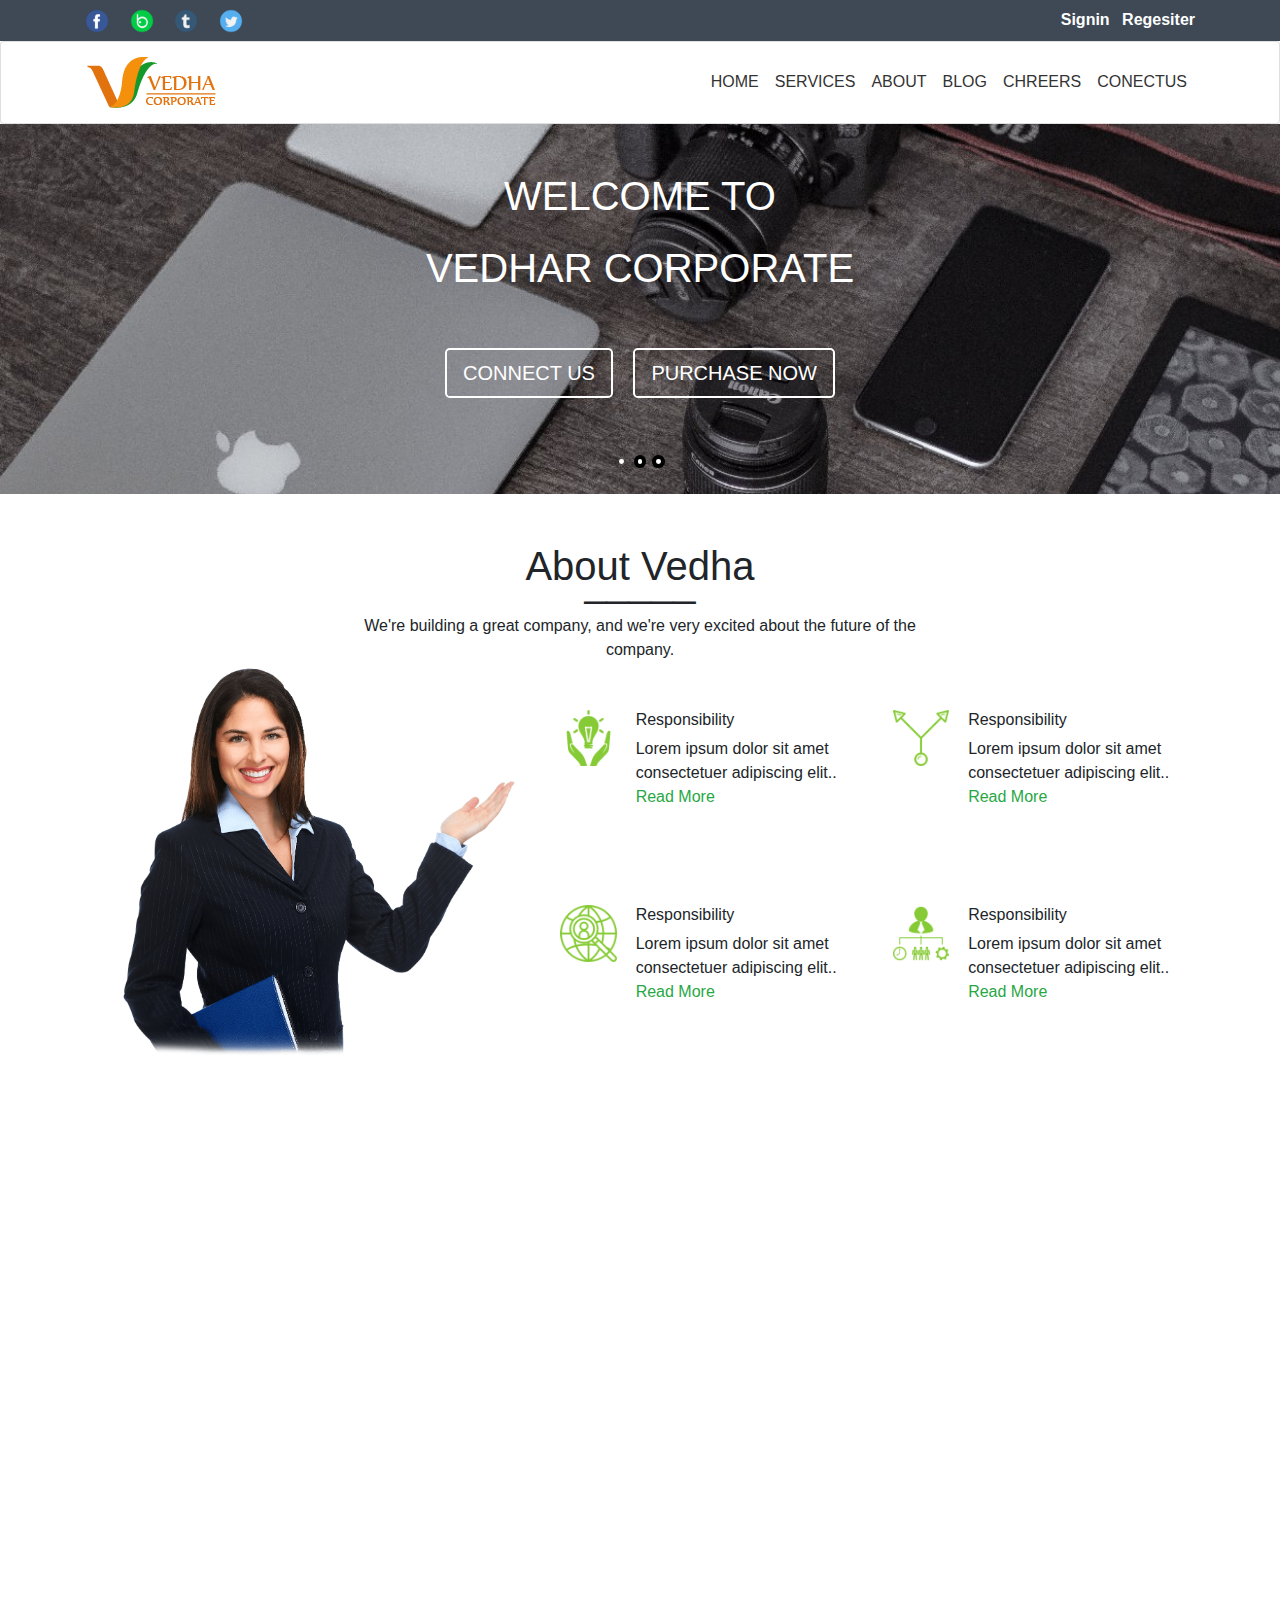
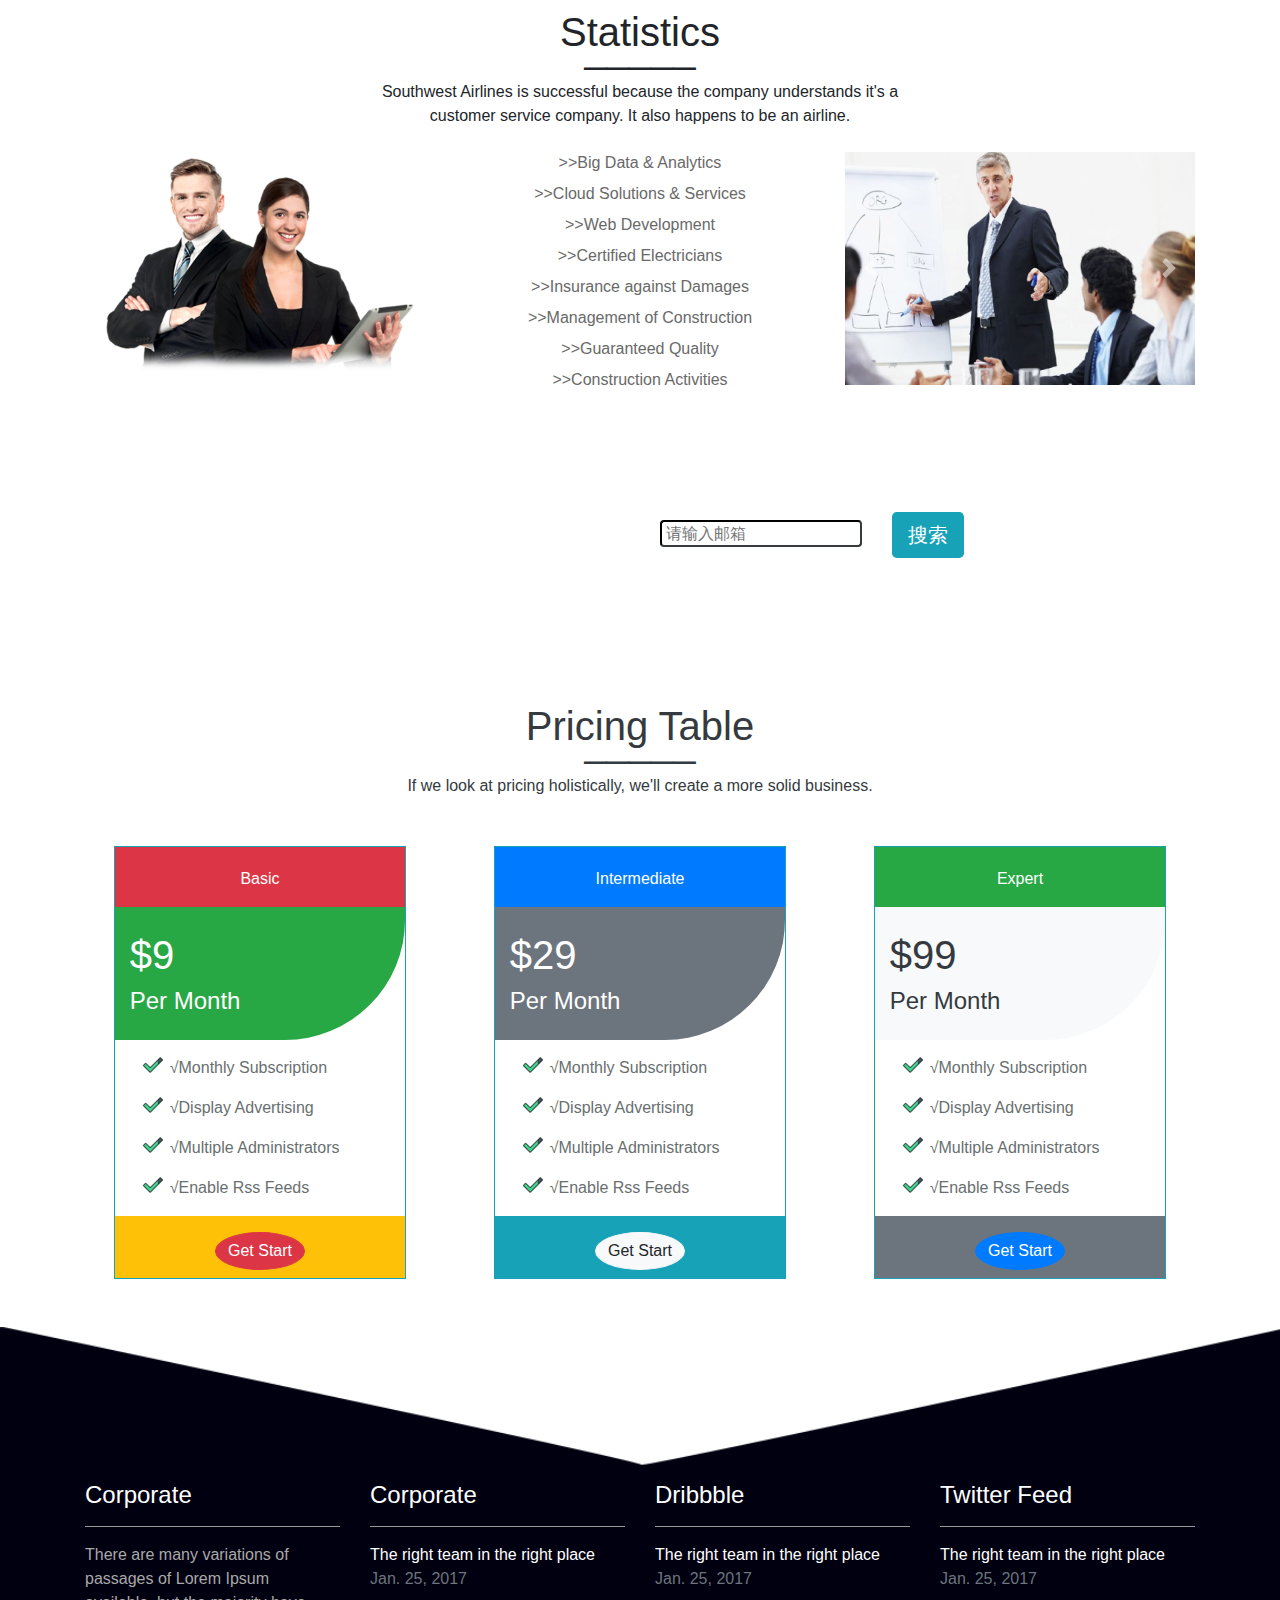
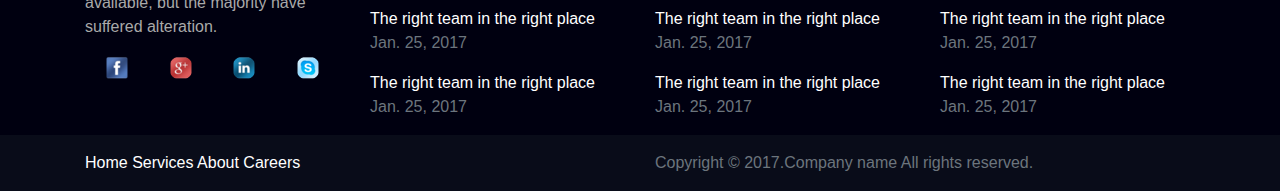
<file: public/index.html>
<!DOCTYPE html>
<html lang="en">

	<head>
		<meta charset="UTF-8">
		<title>Document</title>
		<link rel="stylesheet" type="text/css" href="css/animate.css" />
		<link rel="stylesheet" href="css/footer.css" />
		<link rel="stylesheet" type="text/css" href="css/index.css">
		<link rel="stylesheet" type="text/css" href="css/bootstrap.css" />
		<script type="text/javascript" src="js/jquery.min.js"></script>
		<script type="text/javascript" src="js/popper.min.js"></script>
		<script type="text/javascript" src="js/bootstrap.min.js"></script>
		<script type="text/javascript" src="js/dl.js">
		</script>
	</head>

	<body>
		<div class="header_nav header_nav_bg p-2">

			<div class="container">
				<div class="row">
					<div class="col-xs-7 col-md-6 ">
						<a href="#">
							<img src="images/index/facebook_128px_1223238_easyicon.net.png" alt="">
						</a>
						<a href="#">
							<img src="images/index/badoo_128px_1223239_easyicon.net.png" alt="">
						</a>
						<a href="#">
							<img src="images/index/tumblr_128px_1223251_easyicon.net.png" alt="">
						</a>
						<a href="#">
							<img src="images/index/twitter_128px_1223252_easyicon.net.png" alt="">
						</a>
					</div>
					<div class="col-xs-5 col-md-6 font-weight-bold text-right">
						<span class="mr-2">
					<a data-toggle='modal' data-target='#modal1' href="#modal1">Signin</a>
					<div id="modal1" class="modal">
				<div class="modal-dialog">
					<div class="modal-content">
						<div class="modal-body"><ul class="nav nav-tabs d-flex justify-content-center">
				<li class="nav-item"><a class="nav-link active text-info " href="#dd1" data-toggle='tab'>Signin</a></li>
				<li class="nav-item"><a class="nav-link text-info" data-toggle='tab' href="#dd2">Regist</a></li>
			</ul>
			<div class="tab-content">
				<div class="tab-pane active pt-2 text-left" id="dd1">
					<div><img src="images/login/登录.png" class=""/><span class="text-info input1">Name:</span></div>
					<input type="text" class="form-control mt-1" id="cname"/>
					<div><img src="images/login/密码.png" class=""/><span class="text-info input1">Password:</span></div>
					<input type="password" class="form-control mt-1" id="cpwd"/>
					<div><button class="btn btn-info mt-2" onclick="dl()" disabled="disabled">login</button></div>
				</div>
					<div class="tab-pane text-left" id="dd2">
						<div><img src="images/login/登录.png" class=""/><span class="text-info input1">Name:<span  id="span1" class="d-inline-block text-danger"></span></span></div>
					<input type="text" class="form-control mt-1" id="zcname" />
					<div><img src="images/login/密码.png" class=""/><span class="text-info input1">Password:</span></div>
					<input type="password" class="form-control mt-1" id="zcpwd"/>
					<div><img src="images/login/手机 (1).png" class=""/><span class="text-info input1">Phone:</span></div>
					<input type="tel" class="form-control mt-1"  id="cphone"/>
					<div><img src="images/login/邮箱 (1).png" class=""/><span class="text-info input1">Email:</span></div>
					<input type="email" class="form-control mt-1" id="email" />
					<div><button class="btn btn-info mt-2"  onclick="zc()" id="btn2">Register</button></div>
					</div>
				</div>
			</div>
			<div class="modal-footer"><button class="btn btn-warning" data-dismiss='modal'>关闭</button></div>
		</div>
		</div>
		</div>
		</span>
		<span><a href="" data-toggle='modal' data-target='#modal1' href="#modal1">Regesiter</a></span>
		</div>
		</div>
		</div>
		</div>
		<header class="card">
			<div class="container">
				<div class="navbar navbar-expand-sm navbar-dark pl-0 pr-0">
					<a href="" class="navbar-brand"><img src="images/index/3.png" class="h-100" style="animation: fadeInLeft  running  2s;"/></a>
					<button data-toggle="collapse" data-target="#content" class="navbar-toggler nav ">
			<!--按钮里的三条线-->
					<span class='navbar-toggler-icon card'></span>
				</button>
					<!--折叠的导航-->
					<div id="content" class="collapse navbar-collapse justify-content-end h-100" style="animation: fadeInRight  running  2s;">
						<ul class="navbar-nav h-100">
							<li class="nav-item h-100">
								<a href="index.html" class="nav-link">HOME</a>
							</li>
							<li class="nav-item">
								<a href="services.html" class="nav-link">SERVICES</a>
							</li>
							<li class="nav-item">
								<a href="about.html" class="nav-link">ABOUT</a>
							</li>
							<li class="nav-item">
								<a href="blog.html" class="nav-link">BLOG</a>
							</li>
							<li class="nav-item">
								<a href="careers.html" class="nav-link">CHREERS</a>
							</li>
							<li class="nav-item">
								<a href="conectus.html" class="nav-link">CONECTUS</a>
							</li>
						</ul>
					</div>
				</div>
			</div>
		</header>

		<div class="picture">
			<div class="carousel" id="demo" data-ride="carousel">
				<div class="carousel-inner">
					<div class="carousel-item active text-center pt-5 pb-5">
						<span class="text-white h1">WELCOME TO</span>
						<span class="text-white h1 mt-4 d-block">VEDHAR CORPORATE</span>
						<div>
							<button class="btn-lg btn-dark mr-3 mt-5 mb-5 picture_btn">CONNECT US</button>
							<button class="btn-lg btn-dark mt-5 mb-5 picture_btn">PURCHASE NOW</button>
						</div>
					</div>
					<div class="carousel-item text-center pt-5 pb-5">
						<span class="text-white h1">WELCOME TO</span>
						<span class="text-white h1 mt-4 d-block">VEDHAR CORPORATE</span>
						<div>
							<button class="btn-lg btn-dark mr-3 mt-5 mb-5 picture_btn">CONNECT US</button>
							<button class="btn-lg btn-dark mt-5 mb-5 picture_btn">PURCHASE NOW</button>
						</div>
					</div>
					<div class="carousel-item text-center pt-5 pb-5">
						<span class="text-white h1">WELCOME TO</span>
						<span class="text-white h1 mt-4 d-block">VEDHAR CORPORATE</span>
						<div>
							<button class="btn-lg btn-dark mr-3 mt-5 mb-5 picture_btn">CONNECT US</button>
							<button class="btn-lg btn-dark mt-5 mb-5 picture_btn">PURCHASE NOW</button>
						</div>
					</div>
					<ul class="carousel-indicators">
						<li class="active" data-slide-to='0' data-target='#demo'>
							<p></p>
						</li>
						<li data-target='#demo' data-slide-to='1'>
							<p></p>
						</li>
						<li data-target='#demo' data-slide-to='2'>
							<p></p>
						</li>
					</ul>
				</div>
				<section class="section1 pb-5 " >
					<div class="container mt-5">
						<div class="row">
							<div class="col-sm-12 text-center">
								<h1 class=" after_content">About Vedha</h1></div>
							<p class="w-50 m-auto text-center zitigray">We're building a great company, and we're very excited about the future of the company.</p>
						</div>

						<div class="row">
							<div class="col-sm-5"  style="animation: fadeInLeft  linear  2s;">
								<img src="images/index/index3.png" class="w-100"/>
							</div>
							<div class="col-sm-7">
								<div class="row">
									<div class="col-sm-6">
										<div class="float-left w-25">
											<img src="images/index/responsible-energy-use.png" class="float-left w-75 mt-5" />
										</div>
										<div class="float-left w-75 mt-5">
											<h6>Responsibility</h6>
											<p class="mb-0 zitigray ">Lorem ipsum dolor sit amet consectetuer adipiscing elit.. </p>
											<a href="">Read More</a>
										</div>
									</div>
									<div class="col-sm-6">
										<div class="float-left w-25">
											<img src="images/index/diversity.png" class="float-left w-75 mt-5" />
										</div>
										<div class="float-left w-75 mt-5">
											<h6>Responsibility</h6>
											<p class="mb-0 zitigray">Lorem ipsum dolor sit amet consectetuer adipiscing elit.. </p>
											<a href="">Read More</a>
										</div>
									</div>
								</div>
								<div class="row">
									<div class="col-sm-6 mt-sm-5">
										<div class="float-left w-25">
											<img src="images/index/global.png" class="float-left w-75 mt-5" />
										</div>
										<div class="float-left w-75 mt-5">
											<h6>Responsibility</h6>
											<p class="mb-0 zitigray">Lorem ipsum dolor sit amet consectetuer adipiscing elit.. </p>
											<a href="">Read More</a>
										</div>
									</div>
									<div class="col-sm-6 mt-sm-5">
										<div class="float-left w-25">
											<img src="images/index/leadrship.png" class="float-left w-75 mt-5" />
										</div>
										<div class="float-left w-75 mt-5">
											<h6>Responsibility</h6>
											<p class="mb-0 zitigray">Lorem ipsum dolor sit amet consectetuer adipiscing elit.. </p>
											<a href="">Read More</a>
										</div>
									</div>
								</div>
							</div>
						</div>
					</div>
					<div class="row bg_img mt-5 text-white">
						<div class="col-sm-12 text-center mt-5">
							<h1 class=" after_content">Statistics</h1>
							<p class="w-50 m-auto text-center text-white">Southwest Airlines is successful because the company understands it's a customer service company. It also happens to be an airline.</p>
						</div>

						<div class="row d-flex justify-content-around text-center w-100 mt-5 mb-5">
							<div class="col-sm-3 mt-5">
								<h1 class="my_lg">56</h1>
								<h4>Overseas Operation</h4>
							</div>
							<div class="col-sm-3 mt-5">
								<h1 class="my_lg">1600</h1>
								<h4>Investors</h4>
							</div>
							<div class="col-sm-3 mt-5">
								<h1 class="my_lg">1400</h1>
								<h4>Client Support</h4>
							</div>
							<div class="col-sm-3 mt-5">
								<h1 class="my_lg">97 %</h1>
								<h4>Success Rate</h4>
							</div>
						</div>
					</div>
					<div class="container">
						<div class="row">
							<div class="col-sm-12 text-center mt-5">
								<h1 class=" after_content">Statistics</h1>
								<p class="w-50 m-auto text-center ">Southwest Airlines is successful because the company understands it's a customer service company. It also happens to be an airline.</p>
							</div>
						</div>
						<div class="row">
							<div class="col-sm-4 mt-3">
								<img src="images/index/home2_slider_layer3.png" class="w-100" />
							</div>
							<div class="col-sm-4 mt-3 text-center">
								<ul class="list-unstyled">
									<li>
										<a href="" class="zitigray">>>Big Data & Analytics</a>
									</li>
									<li>
										<a href="" class="zitigray">>>Cloud Solutions & Services</a>
									</li>
									<li>
										<a href="" class="zitigray">>>Web Development</a>
									</li>
									<li>
										<a href="" class="zitigray">>>Certified Electricians</a>
									</li>
									<li>
										<a href="" class="zitigray">>>Insurance against Damages</a>
									</li>
									<li>
										<a href="" class="zitigray">>>Management of Construction</a>
									</li>
									<li>
										<a href="" class="zitigray">>>Guaranteed Quality</a>
									</li>
									<li>
										<a href="" class="zitigray">>>Construction Activities</a>
									</li>
								</ul>
							</div>
							<div class="col-sm-4">
								<div id="demo1" class="carousel mt-4" data-ride="carousel">
									<!--1.轮播图片-->
									<div class="carousel-inner">
										<!--溢出隐藏-->
										<div class="carousel-item  active">
											<!--每张图片都放在item；display：none-->
											<img src="images/index/gallery2.jpg" class="w-100" />
										</div>
										<div class="carousel-item">
											<!--每张图片都放在item；display：none-->
											<img src="images/index/newsroom3.jpg" class="w-100" />
										</div>
										<div class="carousel-item">
											<!--每张图片都放在item；display：none-->
											<img src="images/index/portfolio5.jpg" class="w-100" />
										</div>
									</div>
									<a data-slide='prev' href="#demo1" class="carousel-control-prev "><span class="carousel-control-prev-icon"></span></a>
									<a data-slide='next' href="#demo1" class="carousel-control-next"><span class="carousel-control-next-icon"></span></a>
								</div>
							</div>
						</div>
				</section>
				<div class="search">
					<div class="container p-5">
						<div class="row">
							<div class="col-sm-4">
								<h4 class="text-white mr-2 mt-3">Subscribe To Our Newsletter</h4></div>
							<div class="col-sm-8 d-flex justify-content-center">
								<div class="row">
									<div class="col-8 d-inline-block"><input type="email" placeholder="请输入邮箱" class="w-100 mt-3 h-50 bgnone border-dark pl-1 rounded" /></div>
									<div class="col-4">
										<a href="" class="btn-lg btn-info d-inline-block mt-2">搜索</a>
									</div>
								</div>
							</div>
						</div>
					</div>
				</div>
				<div class="container">
					<div class="row mt-5 text-white">
						<div class="col-sm-12 text-center mt-5">
							<h1 class=" after_content text-dark">Pricing Table</h1>
							<p class="w-50 m-auto text-center text-dark">If we look at pricing holistically, we'll create a more solid business.
							</p>
						</div>
					</div>
					<div class="row mt-5">
						<div class="col-md-4 col-sm-12 d-flex justify-content-center">
							<div class="box w-75 ">
								<div class="row border border-info">
									<div class="col-sm-12 bg-danger pt-3">
										<p class="text-white text-center mt-1">Basic</p>
									</div>
									<div class="col-sm-12 bg-success">
										<h1 class="text-white  mt-4">$9</h1>
										<h4 class="text-white  mb-4">Per Month</h4>
									</div>
									<div class="col-sm-12">
										<ul class="color2">
											<li class="mt-3"> √Monthly Subscription</li>
											<li class="mt-3"> √Display Advertising</li>
											<li class="mt-3"> √Multiple Administrators</li>
											<li class="mt-3"> √Enable Rss Feeds</li>
										</ul>
									</div>
									<div class="col-sm-12 bg-warning text-center">
										<button class="btn btn-danger rounded-circle mt-3 mb-2">
								Get Start
							</button>
									</div>
								</div>
							</div>
						</div>
						<div class="col-md-4 col-sm-12 d-flex justify-content-center">
							<div class="box w-75">
								<div class="row border border-info">
									<div class="col-sm-12 bg-primary pt-3">
										<p class="text-white text-center mt-1">Intermediate</p>
									</div>
									<div class="col-sm-12 bg-secondary">
										<h1 class="text-white mt-4">$29</h1>
										<h4 class="text-white mb-4">Per Month</h4>
									</div>
									<div class="col-sm-12">
										<ul class="color2">
											<li class="mt-3"> √Monthly Subscription</li>
											<li class="mt-3"> √Display Advertising</li>
											<li class="mt-3"> √Multiple Administrators</li>
											<li class="mt-3"> √Enable Rss Feeds</li>
										</ul>
									</div>
									<div class="col-sm-12 bg-info text-center">
										<button class="btn btn-light rounded-circle mt-3 mb-2">
								Get Start
							</button>
									</div>
								</div>
							</div>
						</div>
						<div class="col-md-4 col-sm-12 d-flex justify-content-center">
							<div class="box w-75">
								<div class="row border border-info">
									<div class="col-sm-12 bg-success pt-3">
										<p class="text-white text-center mt-1">Expert</p>
									</div>
									<div class="col-sm-12 bg-light">
										<h1 class="text-dark mt-4">$99</h1>
										<h4 class="text-dark mb-4">Per Month</h4>
									</div>
									<div class="col-sm-12">
										<ul class="color2">
											<li class="mt-3"> √Monthly Subscription</li>
											<li class="mt-3"> √Display Advertising</li>
											<li class="mt-3"> √Multiple Administrators</li>
											<li class="mt-3"> √Enable Rss Feeds</li>
										</ul>
									</div>
									<div class="col-sm-12 bg-secondary text-center">
										<button class="btn btn-primary rounded-circle mt-3 mb-2">
								Get Start
							</button>
									</div>
								</div>
							</div>
						</div>
					</div>
				</div>

				<div class="footer_picture mt-5">
			<img src="images/footer/shape.png" class="w-100"/>
		</div>
		<footer class="my_bg">
			<div class="container">
				<div class="row">
					<div class="col-md-3 col-sm-6">
					<h4 class="text-white">Corporate</h4>
					<hr size="1" color="darkgray"/>
					<p class="my_color">There are many variations of passages of Lorem Ipsum available, but the majority have suffered alteration.</p>
					<div class="d-flex justify-content-around"><a href=""><img src="images/footer/facebook_24px_1139647_easyicon.net.png" alt="" /></a>
					<a href=""><img src="images/footer/gplus_24px_1139624_easyicon.net.png" alt=""  class="rounded-circle"/></a>
					<a href=""><img src="images/footer/linkedin_24px_1139630_easyicon.net.png" alt=""  class="rounded-circle"/></a>
					<a href=""><img src="images/footer/skype_24px_1139634_easyicon.net.png" alt=""  class="rounded-circle"/></a></div>
				</div>
				<div class="col-md-3 col-sm-6">
					<h4 class="text-white">Corporate</h4>
					<hr size="1" color="darkgray"/>
					<div class="row">
						<div class="col-sm-12">
							<a href="" class="my_color">The right team in the right place</a>
							<p class="text-muted">Jan. 25, 2017</p>
						</div>
						<div class="col-sm-12">
							<a href="" class="my_color">The right team in the right place</a>
							<p class="text-muted">Jan. 25, 2017</p>
						</div>
						<div class="col-sm-12">
							<a href="" class="my_color">The right team in the right place</a>
							<p class="text-muted">Jan. 25, 2017</p>
						</div>
					</div>
				</div>
				<div class="col-md-3 col-sm-6">
					<h4 class="text-white">Dribbble</h4>
					<hr size="1" color="darkgray"/>
					<div class="row">
						<div class="col-sm-12">
							<a href="" class="my_color">The right team in the right place</a>
							<p class="text-muted">Jan. 25, 2017</p>
						</div>
						<div class="col-sm-12">
							<a href="" class="my_color">The right team in the right place</a>
							<p class="text-muted">Jan. 25, 2017</p>
						</div>
						<div class="col-sm-12">
							<a href="" class="my_color">The right team in the right place</a>
							<p class="text-muted">Jan. 25, 2017</p>
						</div>
					</div>
				</div>
				<div class="col-md-3 col-sm-6">
					<h4 class="text-white">Twitter Feed</h4>
					<hr size="1" color="darkgray"/>
					<div class="row">
						<div class="col-sm-12">
							<a href="" class="my_color">The right team in the right place</a>
							<p class="text-muted">Jan. 25, 2017</p>
						</div>
						<div class="col-sm-12">
							<a href="" class="my_color">The right team in the right place</a>
							<p class="text-muted">Jan. 25, 2017</p>
						</div>
						<div class="col-sm-12">
							<a href="" class="my_color">The right team in the right place</a>
							<p class="text-muted">Jan. 25, 2017</p>
						</div>
					</div>
				</div>
				</div>
			</div>
			<div class="my_bg1">
				<div class="container">
					<div class="row">
					<div class="col-sm-6 mt-3 mb-3">
						<a href="" class="my_color">Home</a>
						<a href="" class="my_color">Services</a>
						<a href="" class="my_color">About</a>
						<a href="" class="my_color">Careers</a>
					</div>
					<div class="col-sm-6 mt-3 mb-3">
						<p class="text-muted mb-0">Copyright © 2017.Company name All rights reserved.</p>
					</div>
				</div>
				</div>
			</div>
		</footer>
	</body>

</html>
</file>
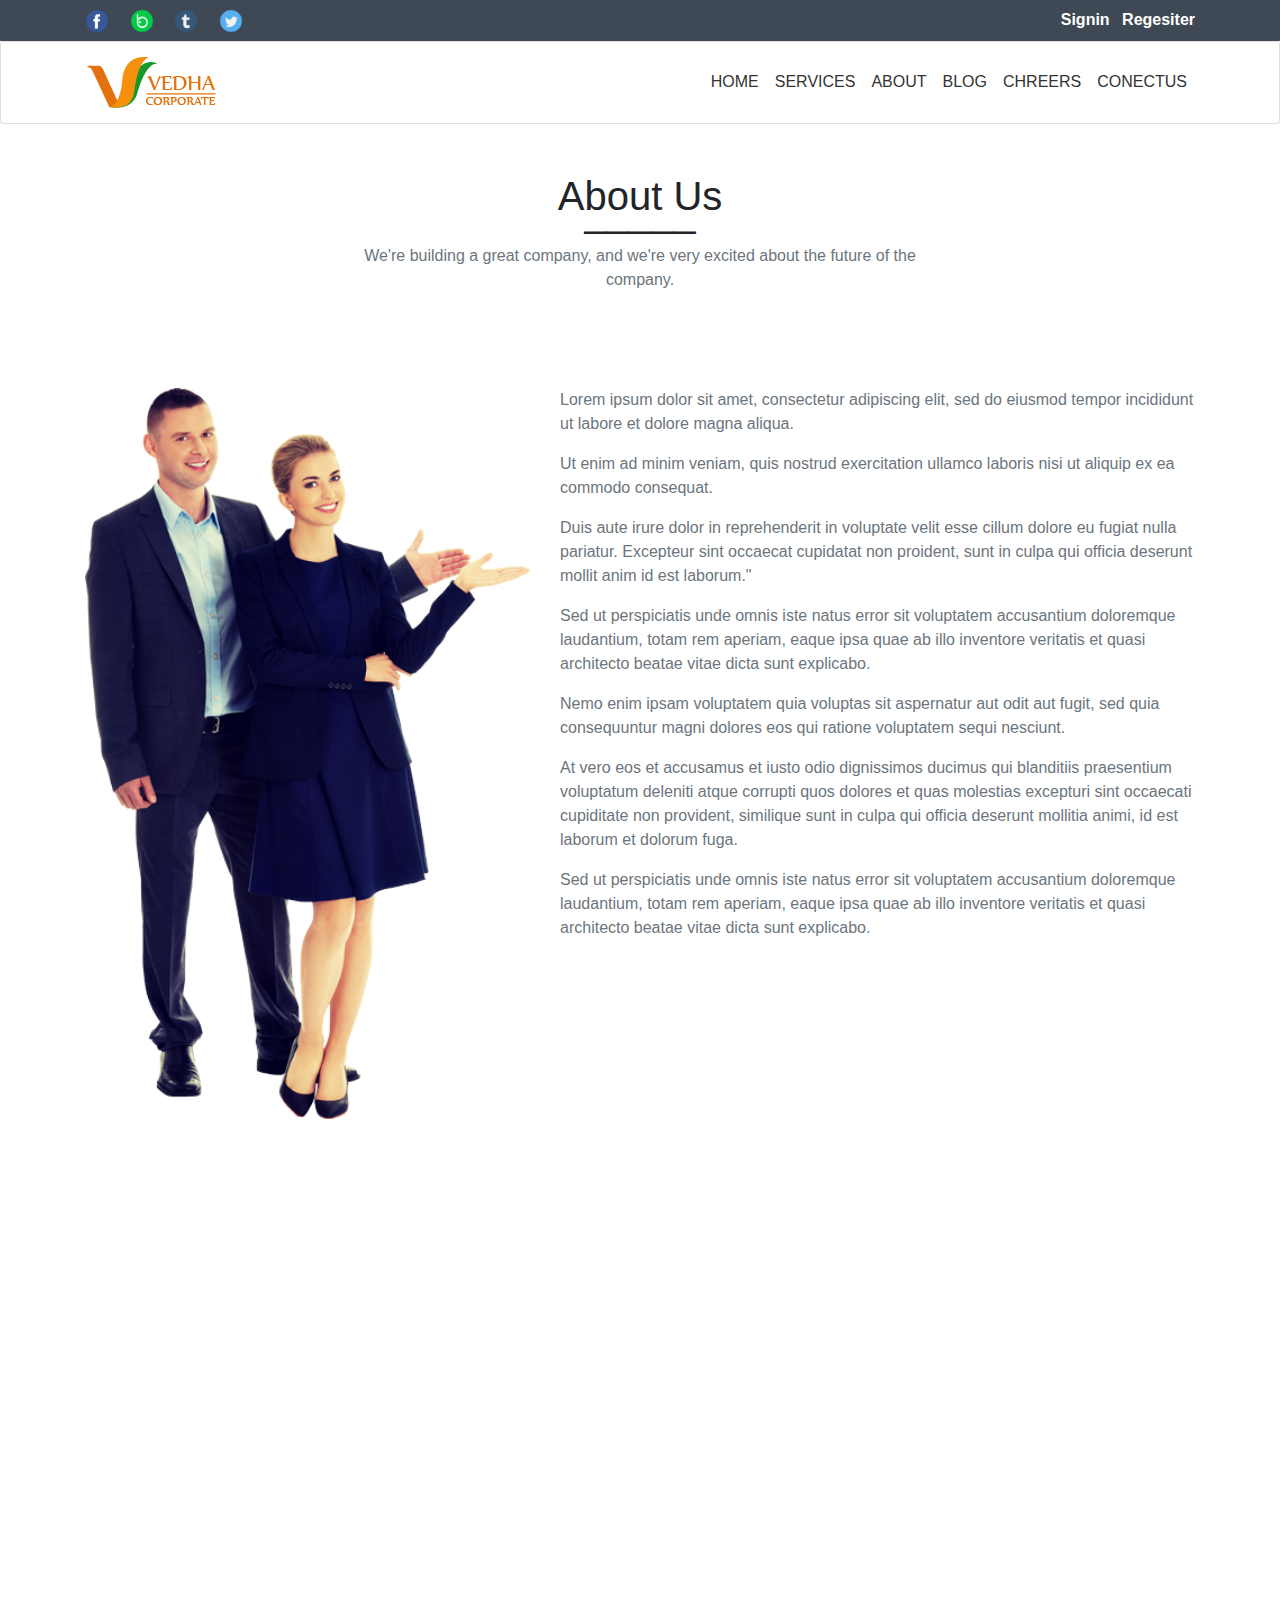
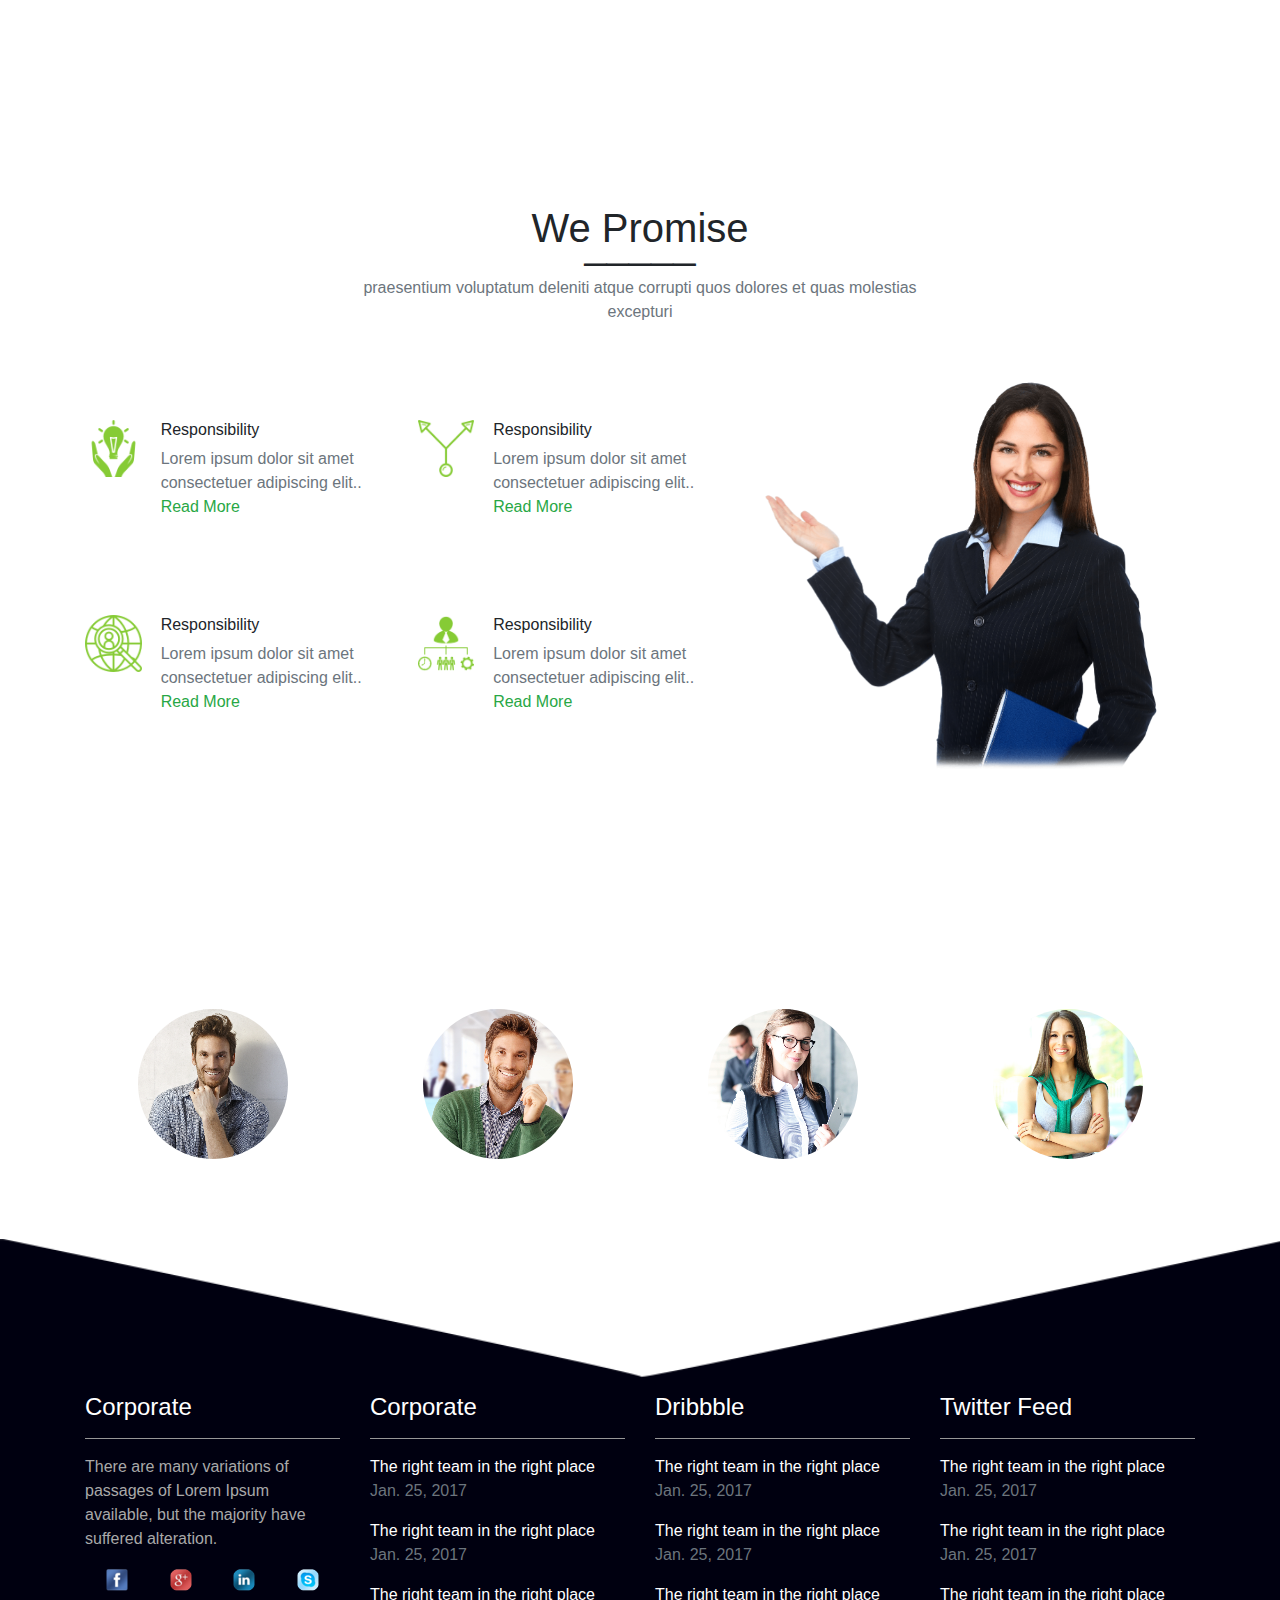
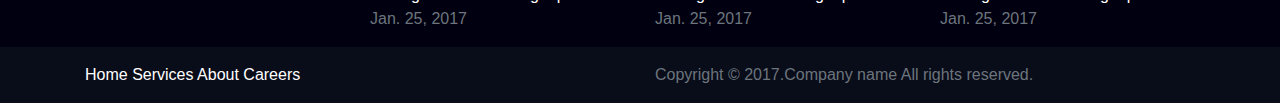
<file: public/about.html>
<!DOCTYPE html>
<html>
	<head>
		<meta charset="UTF-8">
		<title></title>
		<link rel="stylesheet" type="text/css" href="css/animate.css"/>
		<link rel="stylesheet" type="text/css" href="css/footer.css"/>
		<link rel="stylesheet" type="text/css" href="css/about.css">
		<link rel="stylesheet" type="text/css" href="css/bootstrap.css" />
		<script type="text/javascript" src="js/jquery.min.js"></script>
		<script type="text/javascript" src="js/popper.min.js"></script>
		<script type="text/javascript" src="js/bootstrap.min.js"></script>
	</head>
	<body>
		<div class="header_nav header_nav_bg p-2">

			<div class="container">
				<div class="row">
					<div class="col-xs-7 col-md-6 ">
						<a href="#">
							<img src="images/index/facebook_128px_1223238_easyicon.net.png" alt="">
						</a>
						<a href="#">
							<img src="images/index/badoo_128px_1223239_easyicon.net.png" alt="">
						</a>
						<a href="#">
							<img src="images/index/tumblr_128px_1223251_easyicon.net.png" alt="">
						</a>
						<a href="#">
							<img src="images/index/twitter_128px_1223252_easyicon.net.png" alt="">
						</a>
					</div>
					<div class="col-xs-5 col-md-6 font-weight-bold text-right">
						<span class="mr-2">
					<a data-toggle='modal' data-target='#modal1' href="#modal1">Signin</a>
					<div id="modal1" class="modal">
				<div class="modal-dialog">
					<div class="modal-content">
						<div class="modal-body"><ul class="nav nav-tabs d-flex justify-content-center">
				<li class="nav-item"><a class="nav-link active text-info " href="#dd1" data-toggle='tab'>Signin</a></li>
				<li class="nav-item"><a class="nav-link text-info" data-toggle='tab' href="#dd2">Regist</a></li>
			</ul>
			<div class="tab-content">
				<div class="tab-pane active pt-2 text-left" id="dd1">
					<div><img src="images/login/登录.png" class=""/><span class="text-info input1">Name:</span></div>
					<input type="text" class="form-control mt-1"/>
					<div><img src="images/login/密码.png" class=""/><span class="text-info input1">Password:</span></div>
					<input type="password" class="form-control mt-1"/>
					<div><button class="btn btn-info mt-2">login</button></div>
				</div>
					<div class="tab-pane text-left" id="dd2">
						<div><img src="images/login/登录.png" class=""/><span class="text-info input1">Name:</span></div>
					<input type="text" class="form-control mt-1"/>
					<div><img src="images/login/密码.png" class=""/><span class="text-info input1">Password:</span></div>
					<input type="password" class="form-control mt-1"/>
					<div><img src="images/login/手机 (1).png" class=""/><span class="text-info input1">Phone:</span></div>
					<input type="tel" class="form-control mt-1"/>
					<div><img src="images/login/邮箱 (1).png" class=""/><span class="text-info input1">Email:</span></div>
					<input type="email" class="form-control mt-1"/>
					<div><button class="btn btn-info mt-2" >Register</button></div>
					</div>
				</div>
			</div>
			<div class="modal-footer"><button class="btn btn-warning" data-dismiss='modal'>关闭</button></div>
		</div>
		</div>
		</div>
		</span>
		<span><a href="" data-toggle='modal' data-target='#modal1' href="#modal1">Regesiter</a></span>
					</div>
				</div>
			</div>
		</div>
		<header class="card">
			<div class="container">
				<div class="navbar navbar-expand-sm navbar-dark pl-0 pr-0">
					<a href="" class="navbar-brand"><img src="images/index/3.png" class="h-100" /></a>
					<button data-toggle="collapse" data-target="#content" class="navbar-toggler nav ">
			<!--按钮里的三条线-->
					<span class='navbar-toggler-icon card'></span>
				</button>
					<!--折叠的导航-->
					<div id="content" class="collapse navbar-collapse justify-content-end h-100"><ul class="navbar-nav h-100">
							<li class="nav-item h-100">
								<a href="index.html" class="nav-link">HOME</a>
							</li>
							<li class="nav-item">
								<a href="services.html" class="nav-link">SERVICES</a>
							</li>
							<li class="nav-item">
								<a href="about.html" class="nav-link">ABOUT</a>
							</li>
							<li class="nav-item">
								<a href="blog.html" class="nav-link">BLOG</a>
							</li>
							<li class="nav-item">
								<a href="chreers.html" class="nav-link">CHREERS</a>
							</li>
							<li class="nav-item">
								<a href="conectus.html" class="nav-link">CONECTUS</a>
							</li>
						</ul>
					</div>
				</div>
			</div>
		</header>
		<section>
			<div class="container mt-5">
				<div class="row">
							<div class="col-sm-12 text-center">
								<h1 class=" after_content">About Us</h1></div>
							<p class="w-50 m-auto text-center text-muted">We're building a great company, and we're very excited about the future of the company.</p>
				</div>
				<div class="row mt-5">
					<div class="col-sm-5 pb-5">
						<img src="images/about/about_img.png" class="w-100 mt-sm-5"/>
					</div>
					<div class="col-sm-7 text-muted pt-5 pb-5">
						<p>Lorem ipsum dolor sit amet, consectetur adipiscing elit, sed do eiusmod tempor incididunt ut labore et dolore magna aliqua.</p>
						<p>Ut enim ad minim veniam, quis nostrud exercitation ullamco laboris nisi ut aliquip ex ea commodo consequat.
</p>
						<p>Duis aute irure dolor in reprehenderit in voluptate velit esse cillum dolore eu fugiat nulla pariatur. Excepteur sint occaecat cupidatat non proident, sunt in culpa qui officia deserunt mollit anim id est laborum."

</p>
						<p class="d-sm-none d-md-block d-md-block"> Sed ut perspiciatis unde omnis iste natus error sit voluptatem accusantium doloremque laudantium, totam rem aperiam, eaque ipsa quae ab illo inventore veritatis et quasi architecto beatae vitae dicta sunt explicabo.

</p>
						<p class="d-sm-none d-md-block d-md-block">Nemo enim ipsam voluptatem quia voluptas sit aspernatur aut odit aut fugit, sed quia consequuntur magni dolores eos qui ratione voluptatem sequi nesciunt.

</p>
						<p class="d-sm-none d-md-block d-md-block">At vero eos et accusamus et iusto odio dignissimos ducimus qui blanditiis praesentium voluptatum deleniti atque corrupti quos dolores et quas molestias excepturi sint occaecati cupiditate non provident, similique sunt in culpa qui officia deserunt mollitia animi, id est laborum et dolorum fuga.

</p>
						<p class="d-sm-none d-md-block d-md-block">Sed ut perspiciatis unde omnis iste natus error sit voluptatem accusantium doloremque laudantium, totam rem aperiam, eaque ipsa quae ab illo inventore veritatis et quasi architecto beatae vitae dicta sunt explicabo.</p>
					</div>
				</div>
			</div>
		</section>
		<div class="picture text-white">
			<div class="container">
			<table></table>
			<div class="row mt-5">
							<div class="col-sm-12 text-center">
								<h1 class=" after_content">We Can Do</h1></div>
							<p class="w-50 m-auto text-center">We're building a great company, and we're very excited about the future of the company.</p>
			</div>
			<div class="row mt-5 pb-5">
				<div class="col-sm-12 col-md-4 text-center">
					<div class="circle m-auto">
						<h1>0%</h1>
					</div>
					<h4 class="text-center mt-5">Mobile Development</h4>
				</div>
				<div class="col-sm-12 col-md-4 text-center ">
					<div class="circle m-auto">
					<h1>0%</h1>
					</div>
					<h4 class="text-center mt-5">Web Development</h4>
				</div>
				<div class="col-sm-12 col-md-4 text-center ">
					<div class="circle m-auto">
					<h1>0%</h1>
					</div>
					<h4 class="text-center mt-5">Consulting</h4>
				</div>
			</div>
			</div>
		</div>
		<div class="container section1">
			<div class="row mt-5 mb-5">
				<div class="col-sm-12 text-center">
								<h1 class=" after_content">We Promise</h1></div>
							<p class="w-50 m-auto text-center text-muted">praesentium voluptatum deleniti atque corrupti quos dolores et quas molestias excepturi</p>
			</div>
			<div class="row">
				<div class="col-sm-7">
					<div class="row">
						<div class="col-sm-12 col-md-6">
							<div class="float-left w-25">
											<img src="images/index/responsible-energy-use.png" class="float-left w-75 mt-5" />
										</div>
										<div class="float-left w-75 mt-5">
											<h6>Responsibility</h6>
											<p class="mb-0 text-muted ">Lorem ipsum dolor sit amet consectetuer adipiscing elit.. </p>
											<a href="">Read More</a>
										</div>
						</div>
						<div class="col-sm-12 col-md-6">
										<div class="float-left w-25">
											<img src="images/index/diversity.png" class="float-left w-75 mt-5" />
										</div>
										<div class="float-left w-75 mt-5">
											<h6>Responsibility</h6>
											<p class="mb-0 text-muted">Lorem ipsum dolor sit amet consectetuer adipiscing elit.. </p>
											<a href="">Read More</a>
										</div>
									</div>
						
					</div>
					<div class="row">
									<div class="col-sm-12 col-md-6 mt-sm-5">
										<div class="float-left w-25">
											<img src="images/index/global.png" class="float-left w-75 mt-5" />
										</div>
										<div class="float-left w-75 mt-5">
											<h6>Responsibility</h6>
											<p class="mb-0 text-muted">Lorem ipsum dolor sit amet consectetuer adipiscing elit.. </p>
											<a href="">Read More</a>
										</div>
									</div>
									<div class="col-sm-12 col-md-6 mt-sm-5">
										<div class="float-left w-25">
											<img src="images/index/leadrship.png" class="float-left w-75 mt-5" />
										</div>
										<div class="float-left w-75 mt-5">
											<h6>Responsibility</h6>
											<p class="mb-0 text-muted">Lorem ipsum dolor sit amet consectetuer adipiscing elit.. </p>
											<a href="">Read More</a>
										</div>
									</div>
								</div>
				</div>
				<div class="col-sm-5 d-sm-none d-md-block d-md-block">
					<img src="images/index/index3.png" class="w-100 my_img mt-md-5 mt-lg-1"/>
				</div>
			</div>
			</div>
		</div>
		<section class="section2 text-white">
			<div class="container">
				<table></table>
			<div class="row mt-5">
				<div class="col-sm-12 text-center">
								<h1 class=" after_content">Meet Our Team</h1></div>
							<p class="w-50 m-auto text-center pb-5">We're building a great company, and we're very excited about the future of the company.</p>
			</div>
			<div class="row text-center">
				<div class="col-sm-3">
					<img src="images/about/meet2.png" alt="" class="rounded-circle"/>
					<h4 class="font-weight-normal mt-3">Jessica Mantra</h4>
					<h6 class="font-weight-normal">Developer</h6>
				</div>
				<div class="col-sm-3">
					<img src="images/about/meet3.png" alt="" class="rounded-circle"/>
					<h4 class="font-weight-normal mt-3">James Stone</h4>
					<h6 class="font-weight-normal">Designer</h6>
				</div>
				<div class="col-sm-3">
					<img src="images/about/meet4.png" alt="" class="rounded-circle"/>
					<h4 class="font-weight-normal mt-3">Lamere Salley</h4>
					<h6 class="font-weight-normal">Team Lead</h6>
				</div>
				<div class="col-sm-3">
					<img src="images/about/meet5.png" alt="" class="rounded-circle"/>
					<h4 class="font-weight-normal mt-3">Jhon Does</h4>
					<h6 class="font-weight-normal">Manager</h6>
				</div>
			</div>
			</div>
			<div class="footer_picture">
			<img src="images/footer/shape.png" class="w-100"/>
		</div>
		<footer class="my_bg">
			<div class="container">
				<div class="row">
					<div class="col-md-3 col-sm-6">
					<h4 class="text-white">Corporate</h4>
					<hr size="1" color="darkgray"/>
					<p class="my_color">There are many variations of passages of Lorem Ipsum available, but the majority have suffered alteration.</p>
					<div class="d-flex justify-content-around"><a href=""><img src="images/footer/facebook_24px_1139647_easyicon.net.png" alt="" /></a>
					<a href=""><img src="images/footer/gplus_24px_1139624_easyicon.net.png" alt=""  class="rounded-circle"/></a>
					<a href=""><img src="images/footer/linkedin_24px_1139630_easyicon.net.png" alt=""  class="rounded-circle"/></a>
					<a href=""><img src="images/footer/skype_24px_1139634_easyicon.net.png" alt=""  class="rounded-circle"/></a></div>
				</div>
				<div class="col-md-3 col-sm-6">
					<h4 class="text-white">Corporate</h4>
					<hr size="1" color="darkgray"/>
					<div class="row">
						<div class="col-sm-12">
							<a href="" class="my_color">The right team in the right place</a>
							<p class="text-muted">Jan. 25, 2017</p>
						</div>
						<div class="col-sm-12">
							<a href="" class="my_color">The right team in the right place</a>
							<p class="text-muted">Jan. 25, 2017</p>
						</div>
						<div class="col-sm-12">
							<a href="" class="my_color">The right team in the right place</a>
							<p class="text-muted">Jan. 25, 2017</p>
						</div>
					</div>
				</div>
				<div class="col-md-3 col-sm-6">
					<h4 class="text-white">Dribbble</h4>
					<hr size="1" color="darkgray"/>
					<div class="row">
						<div class="col-sm-12">
							<a href="" class="my_color">The right team in the right place</a>
							<p class="text-muted">Jan. 25, 2017</p>
						</div>
						<div class="col-sm-12">
							<a href="" class="my_color">The right team in the right place</a>
							<p class="text-muted">Jan. 25, 2017</p>
						</div>
						<div class="col-sm-12">
							<a href="" class="my_color">The right team in the right place</a>
							<p class="text-muted">Jan. 25, 2017</p>
						</div>
					</div>
				</div>
				<div class="col-md-3 col-sm-6">
					<h4 class="text-white">Twitter Feed</h4>
					<hr size="1" color="darkgray"/>
					<div class="row">
						<div class="col-sm-12">
							<a href="" class="my_color">The right team in the right place</a>
							<p class="text-muted">Jan. 25, 2017</p>
						</div>
						<div class="col-sm-12">
							<a href="" class="my_color">The right team in the right place</a>
							<p class="text-muted">Jan. 25, 2017</p>
						</div>
						<div class="col-sm-12">
							<a href="" class="my_color">The right team in the right place</a>
							<p class="text-muted">Jan. 25, 2017</p>
						</div>
					</div>
				</div>
				</div>
			</div>
			<div class="my_bg1">
				<div class="container">
					<div class="row">
					<div class="col-sm-6 mt-3 mb-3">
						<a href="" class="my_color">Home</a>
						<a href="" class="my_color">Services</a>
						<a href="" class="my_color">About</a>
						<a href="" class="my_color">Careers</a>
					</div>
					<div class="col-sm-6 mt-3 mb-3">
						<p class="text-muted mb-0">Copyright © 2017.Company name All rights reserved.</p>
					</div>
				</div>
				</div>
			</div>
		</footer>
		</section>
	</body>
</html>
</file>
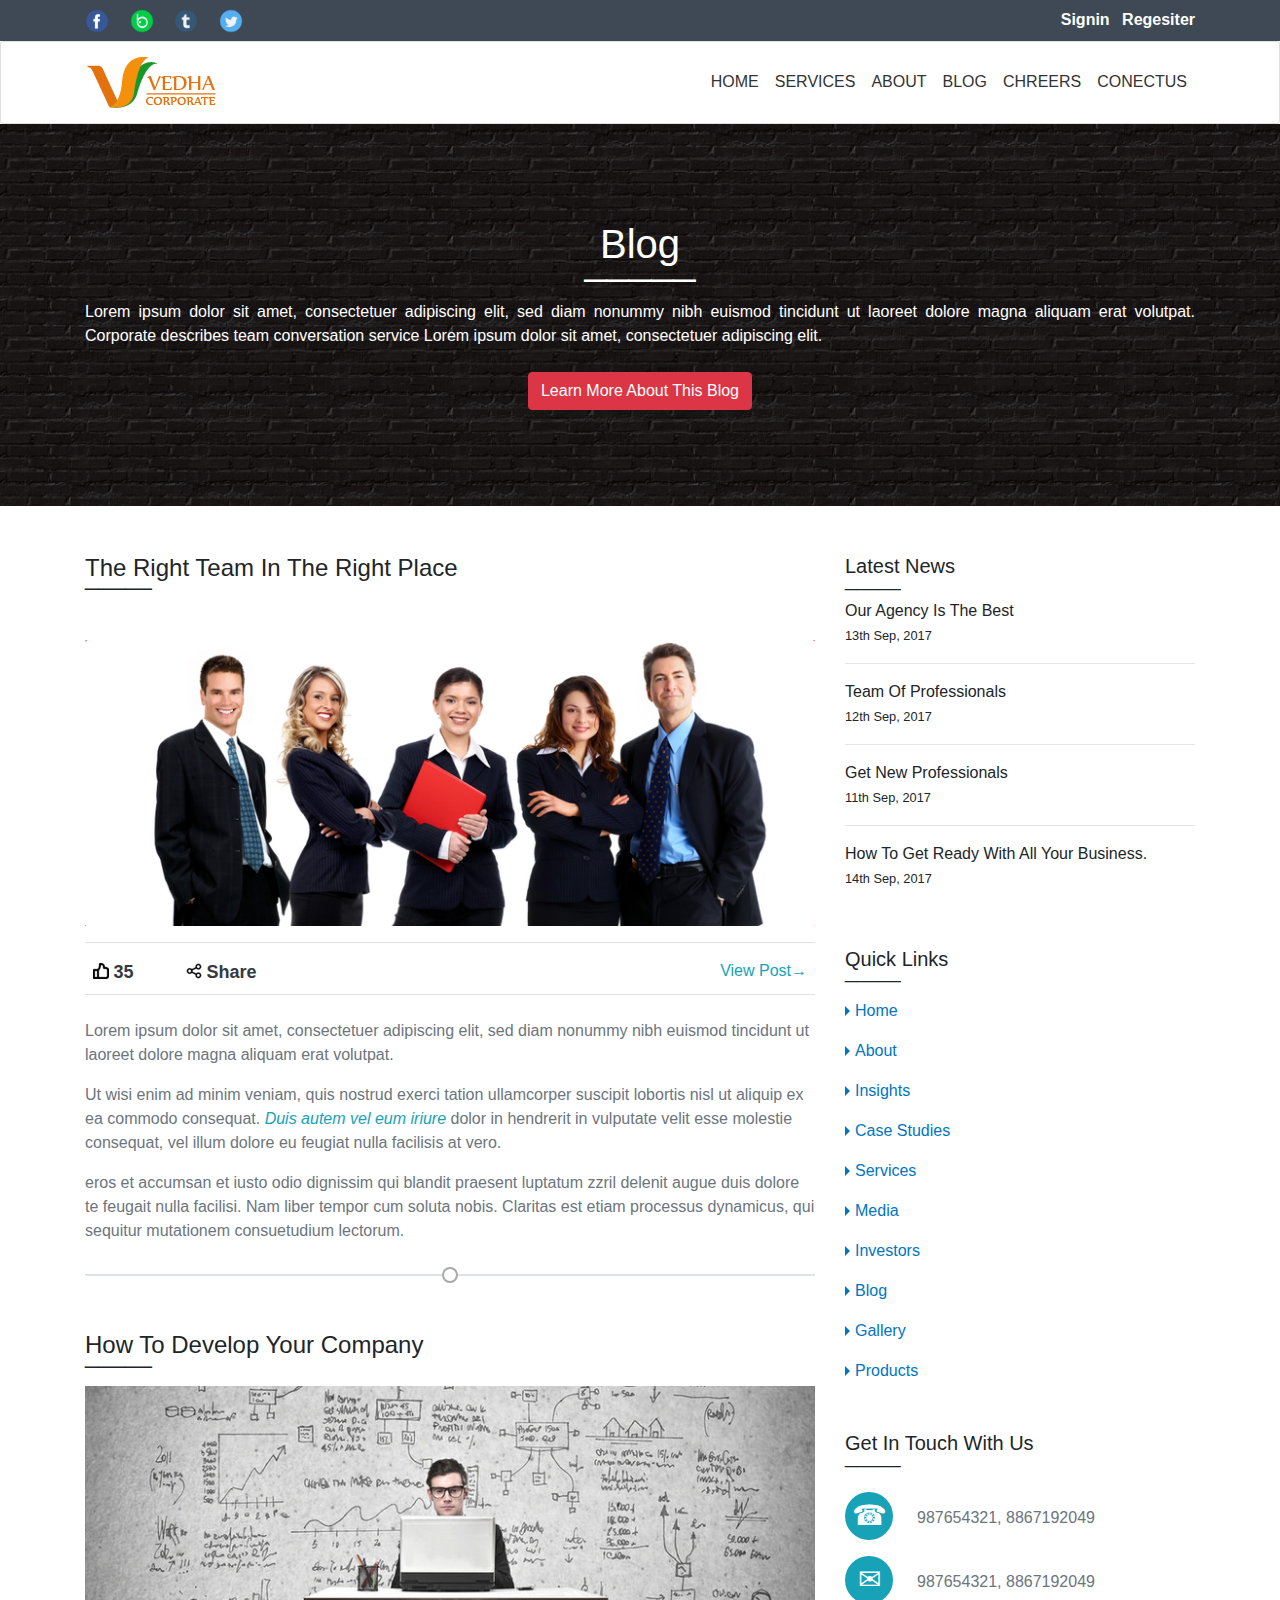
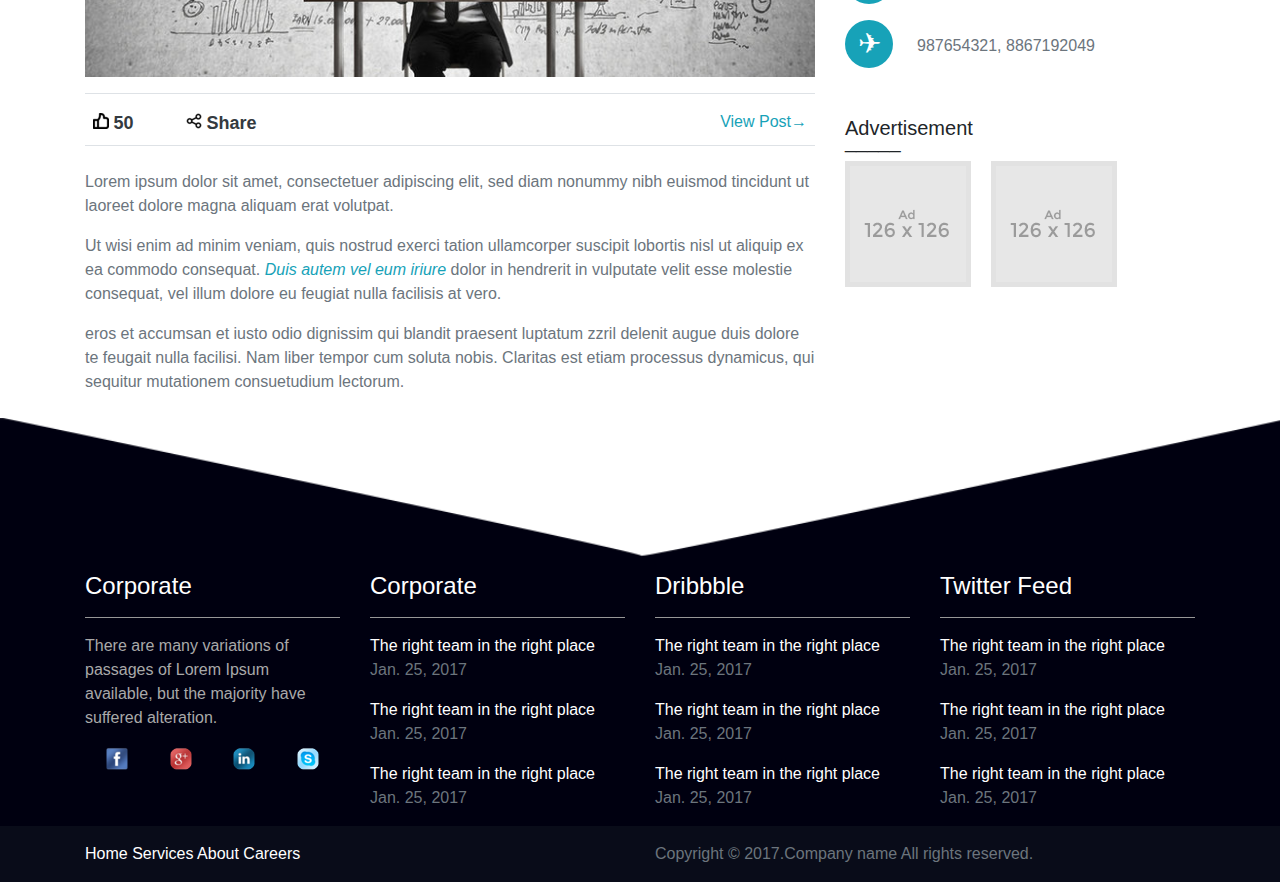
<file: public/blog.html>
<!DOCTYPE html>
<html>

	<head>
		<meta charset="UTF-8">
		<title></title>
		<link rel="stylesheet" type="text/css" href="css/footer.css"/>
		<link rel="stylesheet" type="text/css" href="css/bootstrap.css" />
		<link rel="stylesheet" type="text/css" href="css/animate.css" />
		<link rel="stylesheet" type="text/css" href="css/blog.css" />
		<script type="text/javascript" src="js/jquery.min.js"></script>
		<script type="text/javascript" src="js/popper.min.js"></script>
		<script type="text/javascript" src="js/bootstrap.min.js"></script>
	</head>

	<body>
		<div class="header_nav header_nav_bg p-2">

			<div class="container">
				<div class="row">
					<div class="col-xs-7 col-md-6 ">
						<a href="#">
							<img src="images/index/facebook_128px_1223238_easyicon.net.png" alt="">
						</a>
						<a href="#">
							<img src="images/index/badoo_128px_1223239_easyicon.net.png" alt="">
						</a>
						<a href="#">
							<img src="images/index/tumblr_128px_1223251_easyicon.net.png" alt="">
						</a>
						<a href="#">
							<img src="images/index/twitter_128px_1223252_easyicon.net.png" alt="">
						</a>
					</div>
					<div class="col-xs-5 col-md-6 font-weight-bold text-right">
						<span class="mr-2">
					<a data-toggle='modal' data-target='#modal1' href="#modal1">Signin</a>
					<div id="modal1" class="modal">
				<div class="modal-dialog">
					<div class="modal-content">
						<div class="modal-body"><ul class="nav nav-tabs d-flex justify-content-center">
				<li class="nav-item"><a class="nav-link active text-info " href="#dd1" data-toggle='tab'>Signin</a></li>
				<li class="nav-item"><a class="nav-link text-info" data-toggle='tab' href="#dd2">Regist</a></li>
			</ul>
			<div class="tab-content">
				<div class="tab-pane active pt-2 text-left" id="dd1">
					<div><img src="images/login/登录.png" class=""/><span class="text-info input1">Name:</span></div>
					<input type="text" class="form-control mt-1"/>
					<div><img src="images/login/密码.png" class=""/><span class="text-info input1">Password:</span></div>
					<input type="password" class="form-control mt-1"/>
					<div><button class="btn btn-info mt-2">login</button></div>
				</div>
					<div class="tab-pane text-left" id="dd2">
						<div><img src="images/login/登录.png" class=""/><span class="text-info input1">Name:</span></div>
					<input type="text" class="form-control mt-1"/>
					<div><img src="images/login/密码.png" class=""/><span class="text-info input1">Password:</span></div>
					<input type="password" class="form-control mt-1"/>
					<div><img src="images/login/手机 (1).png" class=""/><span class="text-info input1">Phone:</span></div>
					<input type="tel" class="form-control mt-1"/>
					<div><img src="images/login/邮箱 (1).png" class=""/><span class="text-info input1">Email:</span></div>
					<input type="email" class="form-control mt-1"/>
					<div><button class="btn btn-info mt-2" >Register</button></div>
					</div>
				</div>
			</div>
			<div class="modal-footer"><button class="btn btn-warning" data-dismiss='modal'>关闭</button></div>
		</div>
		</div>
		</div>
		</span>
		<span><a href="" data-toggle='modal' data-target='#modal1' href="#modal1">Regesiter</a></span>
					</div>
				</div>
			</div>
		</div>
		<header class="card">
			<div class="container">
				<div class="navbar navbar-expand-sm navbar-dark pl-0 pr-0">
					<a href="" class="navbar-brand"><img src="images/index/3.png" class="h-100" /></a>
					<button data-toggle="collapse" data-target="#content" class="navbar-toggler nav ">
			<!--按钮里的三条线-->
					<span class='navbar-toggler-icon card'></span>
				</button>
					<!--折叠的导航-->
					<div id="content" class="collapse navbar-collapse justify-content-end h-100" style="animation: fadeInRight ease 2s;">
						<ul class="navbar-nav h-100">
							<li class="nav-item h-100">
								<a href="index.html" class="nav-link">HOME</a>
							</li>
							<li class="nav-item">
								<a href="services.html" class="nav-link">SERVICES</a>
							</li>
							<li class="nav-item">
								<a href="about.html" class="nav-link">ABOUT</a>
							</li>
							<li class="nav-item">
								<a href="blog.html" class="nav-link">BLOG</a>
							</li>
							<li class="nav-item">
								<a href="careers.html" class="nav-link">CHREERS</a>
							</li>
							<li class="nav-item">
								<a href="conectus.html" class="nav-link">CONECTUS</a>
							</li>
						</ul>
					</div>
				</div>
			</div>
		</header>
		<div class="picture p-5">
			<div class="container" style="animation: fadeInRight ease 2s;">
				<div class="row text-white">
					<div class="col-sm-12 mt-5">
						<h1 class=" after_content text-center ">Blog</h1>
						<p class=" text-justify mt-3 mb-4">Lorem ipsum dolor sit amet, consectetuer adipiscing elit, sed diam nonummy nibh euismod tincidunt ut laoreet dolore magna aliquam erat volutpat. Corporate describes team conversation service Lorem ipsum dolor sit amet, consectetuer adipiscing elit.</p>
						<div class="text-center pb-5">
							<a href="" class="btn btn-danger rounded-left">Learn More About This Blog</a>
						</div>
					</div>
				</div>
			</div>
		</div>
		<div class="container">
			<div class="row mt-5">
				<div class="col-sm-8">
					<h4 class="after_content1 font-weight-normal">The Right Team In The Right Place</h4>
					<div class="hidden mt-5 mb-3">
						<img src="images/blog/blog1.png" class="w-100" />
					</div>
					<div class="border border-left-0 border-right-0">
						<div class="p-2 clearfix">
							<a href="" class="mr-5 d-inline-block mt-2">
								<img src="images/blog/favorite_good_like_thumbs_up_vote_16px_1225468_easyicon.net.png" class=" good" />&nbsp;<span class="d-inline-block text-dark my_fontsize font-weight-bold">35</span>
							</a>
							<a href="">
								<img src="images/blog/share_16px_1223100_easyicon.net.png" class=" good" />&nbsp;<span class="d-inline-block text-dark my_fontsize font-weight-bold">Share</span>
							</a>
							<a href="" class="text-info float-right mt-2">
								View Post→
							</a>
						</div>

					</div>
					<div class="text-muted">
						<p class="mt-4">
							Lorem ipsum dolor sit amet, consectetuer adipiscing elit, sed diam nonummy nibh euismod tincidunt ut laoreet dolore magna aliquam erat volutpat.
						</p>
						<p class="mt-2">
							Ut wisi enim ad minim veniam, quis nostrud exerci tation ullamcorper suscipit lobortis nisl ut aliquip ex ea commodo consequat.<a href="" class="text-info font-italic"> Duis autem vel eum iriure </a>dolor in hendrerit in vulputate velit esse molestie consequat, vel illum dolore eu feugiat nulla facilisis at vero.
						</p>
						<p class="mt-2 mb-4">
							eros et accumsan et iusto odio dignissim qui blandit praesent luptatum zzril delenit augue duis dolore te feugait nulla facilisi. Nam liber tempor cum soluta nobis. Claritas est etiam processus dynamicus, qui sequitur mutationem consuetudium lectorum.
						</p>
					</div>
					<div class="d-flex  mb-5 my_hr align-items-center">
						<div class="border w-50"></div>
						<div class="rounded-circle my_circle"></div>
						<div class="border w-50"></div>
					</div>
					<h4 class="after_content1 font-weight-normal">How To Develop Your Company</h4>
					<div class="hidden mt-3">
						<img src="images/blog/blogg.jpg" class="w-100" />
					</div>
					<div class="border border-left-0 border-right-0 mt-3">
						<div class="p-2 clearfix">
							<a href="" class="mr-5 d-inline-block mt-2">
								<img src="images/blog/favorite_good_like_thumbs_up_vote_16px_1225468_easyicon.net.png" class=" good" />&nbsp;<span class="d-inline-block text-dark my_fontsize font-weight-bold">50</span>
							</a>
							<a href="">
								<img src="images/blog/share_16px_1223100_easyicon.net.png" class=" good" />&nbsp;<span class="d-inline-block text-dark my_fontsize font-weight-bold">Share</span>
							</a>
							<a href="" class="text-info float-right mt-2">
								View Post→
							</a>
						</div>
					</div>
					<div class="text-muted">
						<p class="mt-4">
							Lorem ipsum dolor sit amet, consectetuer adipiscing elit, sed diam nonummy nibh euismod tincidunt ut laoreet dolore magna aliquam erat volutpat.
						</p>
						<p class="mt-2">
							Ut wisi enim ad minim veniam, quis nostrud exerci tation ullamcorper suscipit lobortis nisl ut aliquip ex ea commodo consequat. <a href="" class="text-info font-italic">Duis autem vel eum iriure</a> dolor in hendrerit in vulputate velit esse molestie consequat, vel illum dolore eu feugiat nulla facilisis at vero.
						</p>
						<p class="mt-2 mb-4">
							eros et accumsan et iusto odio dignissim qui blandit praesent luptatum zzril delenit augue duis dolore te feugait nulla facilisi. Nam liber tempor cum soluta nobis. Claritas est etiam processus dynamicus, qui sequitur mutationem consuetudium lectorum.
						</p>
					</div>
				</div>
			<div class="col-sm-4">
				<h5 class="after_content2">
						Latest News
				</h5>
				<ul class="list-unstyled" style="height: 300px; overflow: hidden;">    
                        <li>
                                Our Agency Is The Best <br>
                                <small>13th Sep, 2017</small>
                                <hr>
                            </li><li>
                                Team Of Professionals <br>
                                <small>12th Sep, 2017</small>
                                <hr>
                            </li><li>
                                Get New Professionals <br>
                                <small>11th Sep, 2017</small>
                                <hr>
                            </li><li>
                                How To Get Ready With All Your Business. <br>
                                <small>14th Sep, 2017</small>
                                <hr>
                            </li></ul>
                  	<h5 class="after_content2 mt-5">
						Quick Links
					</h5>
					<div class="my_list">
						<p><a href=""><div class="sanjiao d-inline-block"></div>Home</a></p>
						<p><a href=""><div class="sanjiao d-inline-block"></div>About</a></p>
						<p><a href=""><div class="sanjiao d-inline-block"></div>Insights</a></p>
						<p><a href=""><div class="sanjiao d-inline-block"></div>Case Studies</a></p>
						<p><a href=""><div class="sanjiao d-inline-block"></div>Services</a></p>
						<p><a href=""><div class="sanjiao d-inline-block"></div>Media</a></p>
						<p><a href=""><div class="sanjiao d-inline-block"></div>Investors</a></p>
						<p><a href=""><div class="sanjiao d-inline-block"></div>Blog</a></p>
						<p><a href=""><div class="sanjiao d-inline-block"></div>Gallery</a></p>
						<p><a href=""><div class="sanjiao d-inline-block"></div>Products</a></p>
					</div>
					<h5 class="after_content2 mt-5">
						Get In Touch With Us
					</h5>
					<div class="pt-3 pb-5">
						<div class="d-flex mb-3">
							<div class="rounded-circle bg-info text-white my_circle2  d-flex align-items-center justify-content-center"><h3 class="mb-0">☎</h3></div>
							<h6 class="text-muted ml-4 mt-3 font-weight-normal">987654321, 8867192049</h6>
						</div>
						<div class="d-flex mb-3">
							<div class="rounded-circle bg-info text-white my_circle2  d-flex align-items-center justify-content-center"><h3 class="mb-0">✉</h3></div>
							<h6 class="text-muted ml-4 mt-3 font-weight-normal">987654321, 8867192049</h6>
						</div>
						<div class="d-flex">
							<div class="rounded-circle bg-info text-white my_circle2  d-flex align-items-center justify-content-center"><h3 class="mb-0">✈</h3></div>
							<h6 class="text-muted ml-4 mt-3 font-weight-normal">987654321, 8867192049</h6>
						</div>
					</div>
					<h5 class="after_content2 ">
						Advertisement
					</h5>
					<div>
						<img src="images/blog/add.png" alt="" class="mr-3"/>
						<img src="images/blog/add.png" alt="" />
					</div>
			</div>
			</div>
		</div>
<div class="footer_picture">
			<img src="images/footer/shape.png" class="w-100"/>
		</div>
		<footer class="my_bg">
			<div class="container">
				<div class="row">
					<div class="col-md-3 col-sm-6">
					<h4 class="text-white">Corporate</h4>
					<hr size="1" color="darkgray"/>
					<p class="my_color">There are many variations of passages of Lorem Ipsum available, but the majority have suffered alteration.</p>
					<div class="d-flex justify-content-around"><a href=""><img src="images/footer/facebook_24px_1139647_easyicon.net.png" alt="" /></a>
					<a href=""><img src="images/footer/gplus_24px_1139624_easyicon.net.png" alt=""  class="rounded-circle"/></a>
					<a href=""><img src="images/footer/linkedin_24px_1139630_easyicon.net.png" alt=""  class="rounded-circle"/></a>
					<a href=""><img src="images/footer/skype_24px_1139634_easyicon.net.png" alt=""  class="rounded-circle"/></a></div>
				</div>
				<div class="col-md-3 col-sm-6">
					<h4 class="text-white">Corporate</h4>
					<hr size="1" color="darkgray"/>
					<div class="row">
						<div class="col-sm-12">
							<a href="" class="my_color">The right team in the right place</a>
							<p class="text-muted">Jan. 25, 2017</p>
						</div>
						<div class="col-sm-12">
							<a href="" class="my_color">The right team in the right place</a>
							<p class="text-muted">Jan. 25, 2017</p>
						</div>
						<div class="col-sm-12">
							<a href="" class="my_color">The right team in the right place</a>
							<p class="text-muted">Jan. 25, 2017</p>
						</div>
					</div>
				</div>
				<div class="col-md-3 col-sm-6">
					<h4 class="text-white">Dribbble</h4>
					<hr size="1" color="darkgray"/>
					<div class="row">
						<div class="col-sm-12">
							<a href="" class="my_color">The right team in the right place</a>
							<p class="text-muted">Jan. 25, 2017</p>
						</div>
						<div class="col-sm-12">
							<a href="" class="my_color">The right team in the right place</a>
							<p class="text-muted">Jan. 25, 2017</p>
						</div>
						<div class="col-sm-12">
							<a href="" class="my_color">The right team in the right place</a>
							<p class="text-muted">Jan. 25, 2017</p>
						</div>
					</div>
				</div>
				<div class="col-md-3 col-sm-6">
					<h4 class="text-white">Twitter Feed</h4>
					<hr size="1" color="darkgray"/>
					<div class="row">
						<div class="col-sm-12">
							<a href="" class="my_color">The right team in the right place</a>
							<p class="text-muted">Jan. 25, 2017</p>
						</div>
						<div class="col-sm-12">
							<a href="" class="my_color">The right team in the right place</a>
							<p class="text-muted">Jan. 25, 2017</p>
						</div>
						<div class="col-sm-12">
							<a href="" class="my_color">The right team in the right place</a>
							<p class="text-muted">Jan. 25, 2017</p>
						</div>
					</div>
				</div>
				</div>
			</div>
			<div class="my_bg1">
				<div class="container">
					<div class="row">
					<div class="col-sm-6 mt-3 mb-3">
						<a href="" class="my_color">Home</a>
						<a href="" class="my_color">Services</a>
						<a href="" class="my_color">About</a>
						<a href="" class="my_color">Careers</a>
					</div>
					<div class="col-sm-6 mt-3 mb-3">
						<p class="text-muted mb-0">Copyright © 2017.Company name All rights reserved.</p>
					</div>
				</div>
				</div>
			</div>
		</footer>
	</body>

</html>
</file>
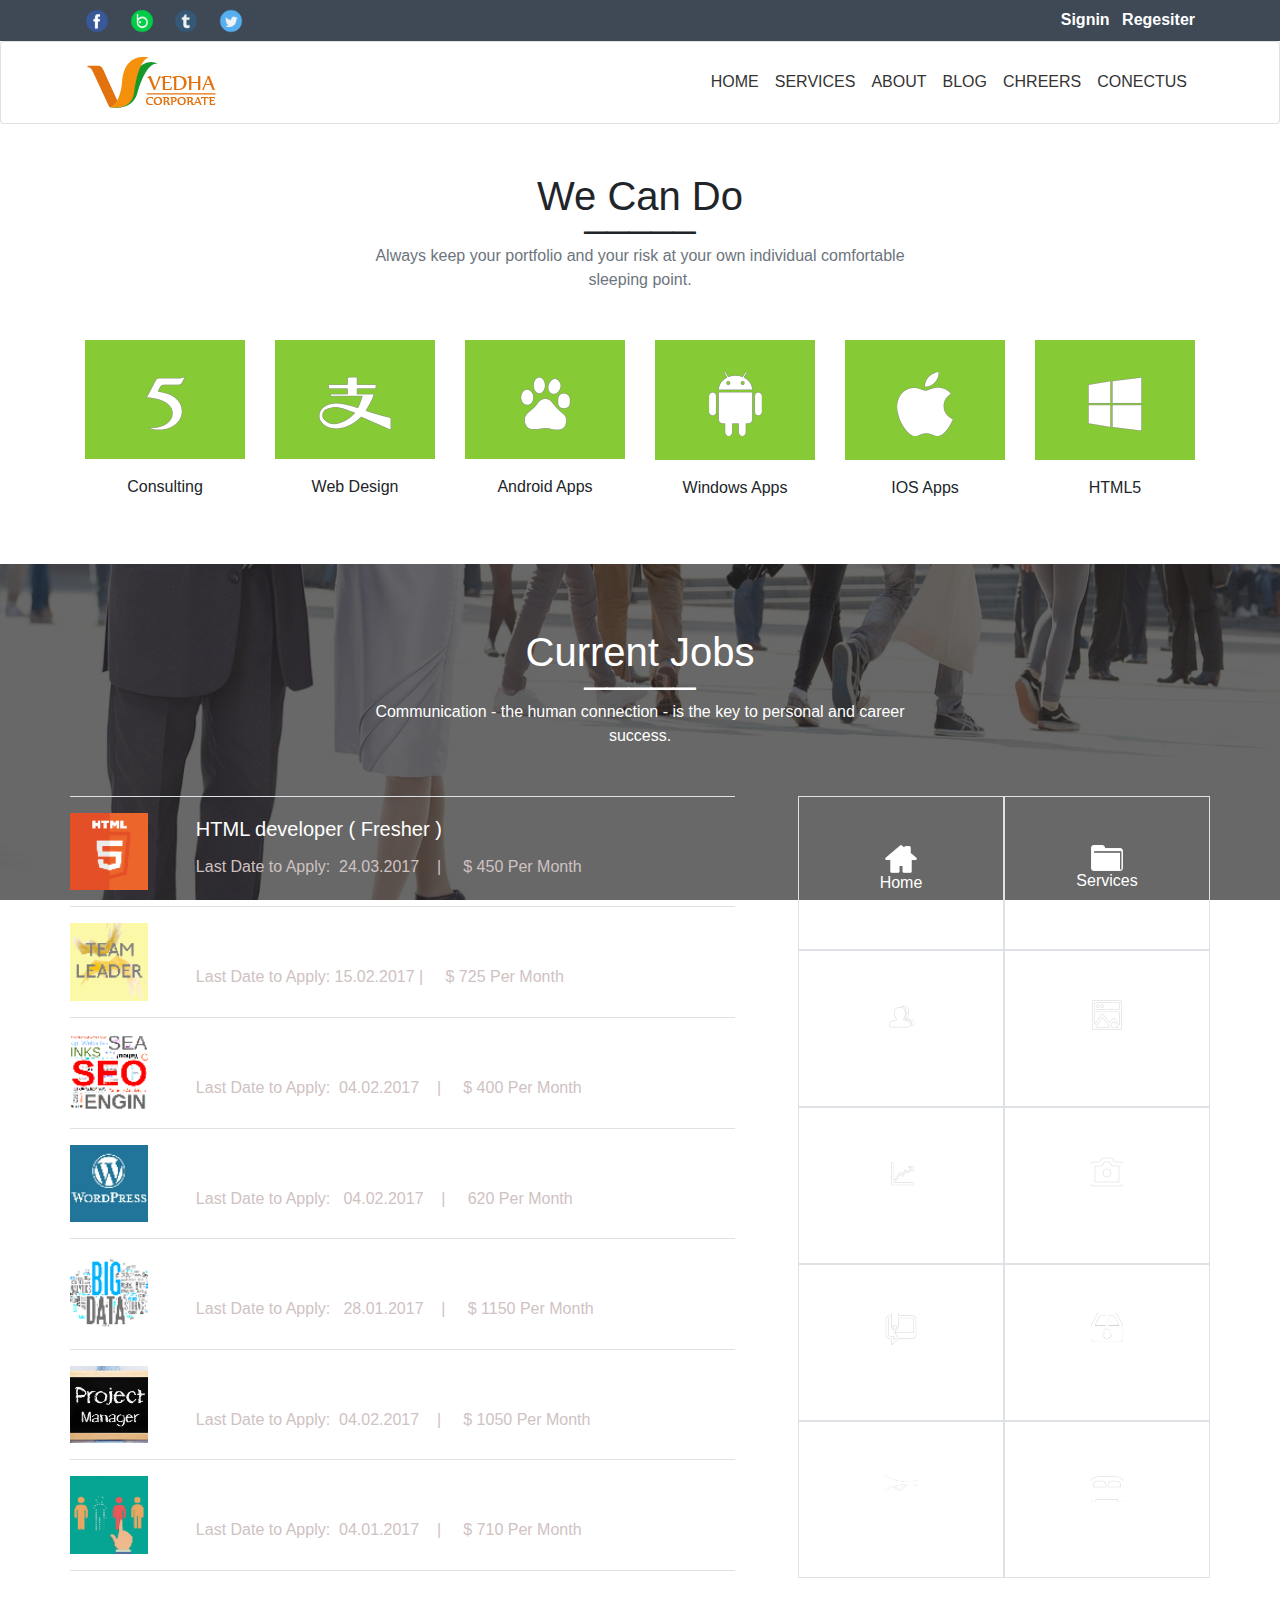
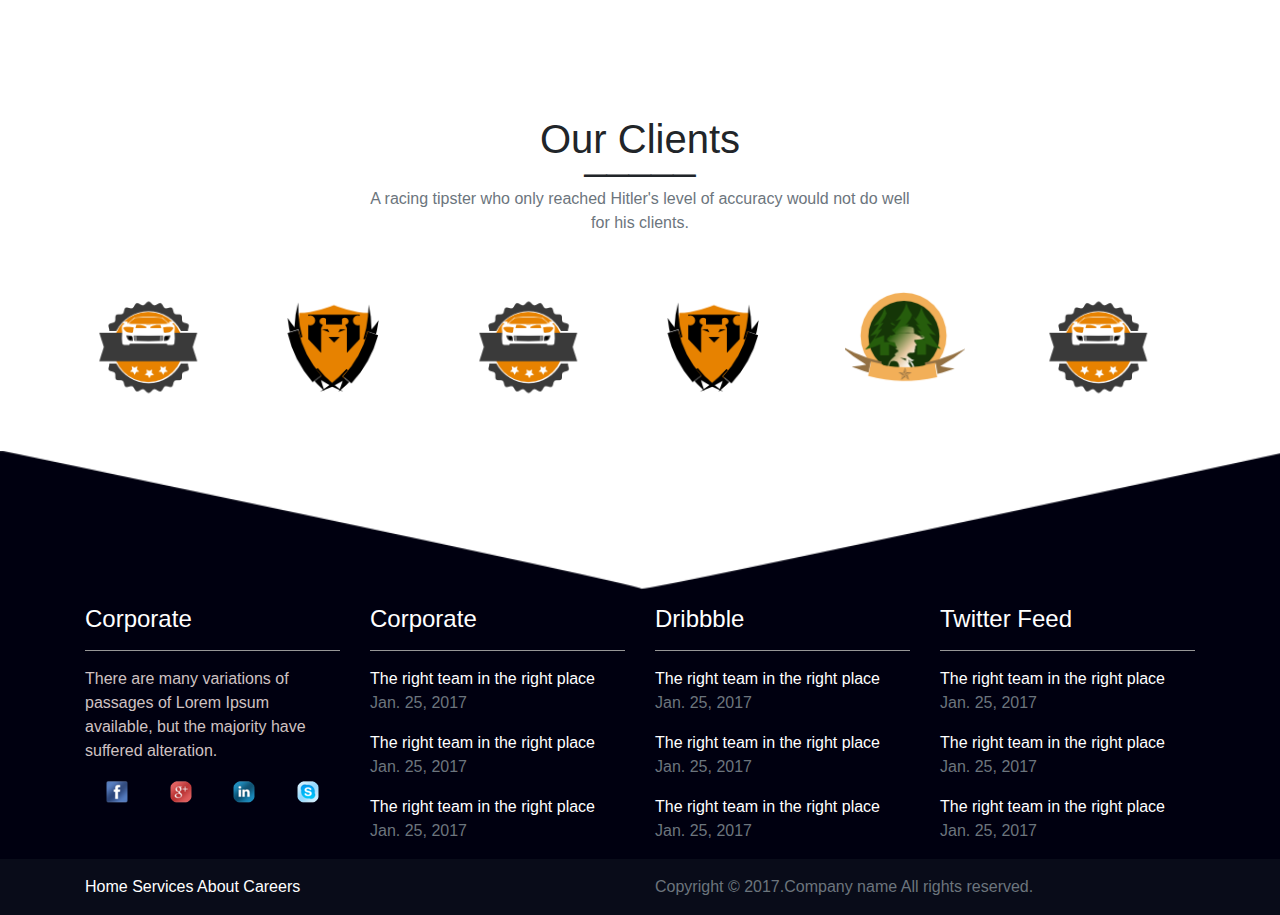
<file: public/careers.html>
<!DOCTYPE html>
<html>
	<head>
		<meta charset="UTF-8">
		<title></title>
		<link rel="stylesheet" type="text/css" href="css/footer.css"/>
		<link rel="stylesheet" type="text/css" href="css/bootstrap.css" />
		<link rel="stylesheet" type="text/css" href="css/animate.css" />
		<link rel="stylesheet" type="text/css" href="css/careers.css" />
		<script type="text/javascript" src="js/jquery.min.js"></script>
		<script type="text/javascript" src="js/popper.min.js"></script>
		<script type="text/javascript" src="js/bootstrap.min.js"></script>
	</head>
	<body>
		<div class="header_nav header_nav_bg p-2">

			<div class="container">
				<div class="row">
					<div class="col-xs-7 col-md-6 ">
						<a href="#">
							<img src="images/index/facebook_128px_1223238_easyicon.net.png" alt="">
						</a>
						<a href="#">
							<img src="images/index/badoo_128px_1223239_easyicon.net.png" alt="">
						</a>
						<a href="#">
							<img src="images/index/tumblr_128px_1223251_easyicon.net.png" alt="">
						</a>
						<a href="#">
							<img src="images/index/twitter_128px_1223252_easyicon.net.png" alt="">
						</a>
					</div>
					<div class="col-xs-5 col-md-6 font-weight-bold text-right">
						<span class="mr-2">
					<a data-toggle='modal' data-target='#modal1' href="#modal1">Signin</a>
					<div id="modal1" class="modal">
				<div class="modal-dialog">
					<div class="modal-content">
						<div class="modal-body"><ul class="nav nav-tabs d-flex justify-content-center">
				<li class="nav-item"><a class="nav-link active text-info " href="#dd1" data-toggle='tab'>Signin</a></li>
				<li class="nav-item"><a class="nav-link text-info" data-toggle='tab' href="#dd2">Regist</a></li>
			</ul>
			<div class="tab-content">
				<div class="tab-pane active pt-2 text-left" id="dd1">
					<div><img src="images/login/登录.png" class=""/><span class="text-info input1">Name:</span></div>
					<input type="text" class="form-control mt-1"/>
					<div><img src="images/login/密码.png" class=""/><span class="text-info input1">Password:</span></div>
					<input type="password" class="form-control mt-1"/>
					<div><button class="btn btn-info mt-2">login</button></div>
				</div>
					<div class="tab-pane text-left" id="dd2">
						<div><img src="images/login/登录.png" class=""/><span class="text-info input1">Name:</span></div>
					<input type="text" class="form-control mt-1"/>
					<div><img src="images/login/密码.png" class=""/><span class="text-info input1">Password:</span></div>
					<input type="password" class="form-control mt-1"/>
					<div><img src="images/login/手机 (1).png" class=""/><span class="text-info input1">Phone:</span></div>
					<input type="tel" class="form-control mt-1"/>
					<div><img src="images/login/邮箱 (1).png" class=""/><span class="text-info input1">Email:</span></div>
					<input type="email" class="form-control mt-1"/>
					<div><button class="btn btn-info mt-2" >Register</button></div>
					</div>
				</div>
			</div>
			<div class="modal-footer"><button class="btn btn-warning" data-dismiss='modal'>关闭</button></div>
		</div>
		</div>
		</div>
		</span>
		<span><a href="" data-toggle='modal' data-target='#modal1' href="#modal1">Regesiter</a></span>
					</div>
				</div>
			</div>
		</div>
		<header class="card">
			<div class="container">
				<div class="navbar navbar-expand-sm navbar-dark pl-0 pr-0">
					<a href="" class="navbar-brand"><img src="images/index/3.png" class="h-100" /></a>
					<button data-toggle="collapse" data-target="#content" class="navbar-toggler nav ">
			<!--按钮里的三条线-->
					<span class='navbar-toggler-icon card'></span>
				</button>
					<!--折叠的导航-->
					<div id="content" class="collapse navbar-collapse justify-content-end h-100" style="animation: fadeInRight ease 2s;">
						<ul class="navbar-nav h-100">
							<li class="nav-item h-100">
								<a href="index.html" class="nav-link">HOME</a>
							</li>
							<li class="nav-item">
								<a href="services.html" class="nav-link">SERVICES</a>
							</li>
							<li class="nav-item">
								<a href="about.html" class="nav-link">ABOUT</a>
							</li>
							<li class="nav-item">
								<a href="blog.html" class="nav-link">BLOG</a>
							</li>
							<li class="nav-item">
								<a href="careers.html" class="nav-link">CHREERS</a>
							</li>
							<li class="nav-item">
								<a href="conectus.html" class="nav-link">CONECTUS</a>
							</li>
						</ul>
					</div>
				</div>
			</div>
		</header>
		<div class="container pb-5">
					<div class="text-center mt-5">
						<h1 class=" after_content">We Can Do</h1>
					<p class="w-50 m-auto text-center text-muted">Always keep your portfolio and your risk at your own individual comfortable sleeping point.</p>
					</div>
					<div class="row mt-5" >
						<div class="col-sm-6 col-md-4 col-lg-2 text-center">
						<div class=" my_bg2 pt-2 pb-4 text-center">
							<img src="images/careers/115_45.359223300971px_1188636_easyicon.net.png" alt=""class="mt-4" />
							
						</div>
						<p class="mt-3">Consulting
</p>
					</div>
					<div class="col-sm-6 col-md-4 col-lg-2 text-center">
						<div class=" my_bg2 pt-2 pb-4 text-center">
							<img src="images/careers/Alibabai_Alipay_86.820375335121px_1188640_easyicon.net.png" alt="" class="mt-4" />
							
						</div><p class="mt-3">Web Design
</p>
					</div>
					<div class="col-sm-6 col-md-4 col-lg-2 text-center">
						<div class=" my_bg2 pt-2 pb-4 text-center">
							<img src="images/careers/baidu_59.829573934837px_1188644_easyicon.net.png" alt="" class="mt-4"  />
							
						</div><p class="mt-3">Android Apps
</p>
					</div>
					<div class="col-sm-6 col-md-4 col-lg-2 text-center">
						<div class=" my_bg2 pt-2 pb-4 text-center">
							<img src="images/careers/android_53.193245778612px_1170336_easyicon.net.png" alt=""  class="mt-4" />
							
						</div><p class="mt-3">Windows Apps
</p>
					</div>
					<div class="col-sm-6 col-md-4 col-lg-2 text-center">
						<div class=" my_bg2 pt-2 pb-4 text-center">
							<img src="images/careers/apple_56.19512195122px_1170337_easyicon.net.png" alt=""  class="mt-4" />
							
						</div><p class="mt-3">IOS Apps
</p>
					</div>
					<div class="col-sm-6 col-md-4 col-lg-2 text-center">
						<div class=" my_bg2 pt-2 pb-4 text-center">
							<img src="images/careers/OS_Windows_64px_1188762_easyicon.net.png" alt=""  class="mt-4" />
							
						</div><p class="mt-3">HTML5
</p>
					</div>
					</div>
		</div>
		<section>
			<div class="container pb-5 pt-3">
				<table></table>
				<div class="text-center mt-5 pb-5 text-white">
						<h1 class=" after_content">Current Jobs</h1>
					<p class="w-50 m-auto text-center">Communication - the human connection - is the key to personal and career success.</p>
					</div>
					<div class="row ">
						<div class="col-sm-7 pb-5 ">
							<div class="row text-white border-top border-bottom pt-3 pb-3 left">
								<div class="col-sm-2 p-0">
									<img src="images/careers/html.png"  class="my_width2"/>
								</div>
								<div class="col-sm-10">
									<h5>
										<a href="" class="d-block mt-1">HTML developer ( Fresher )</a>
										<p class="h6 font-weight-normal my_color mt-3">Last Date to Apply: &nbsp;24.03.2017 &nbsp;&nbsp; | &nbsp;  &nbsp; $ 450 Per Month </p>
									</h5>
								</div>
							</div>
							<div class="row text-white  border-bottom pt-3 pb-3 left">
								<div class="col-sm-2 p-0">
									<img src="images/careers/team_leader.png"  class="my_width2"/>
								</div>
								<div class="col-sm-10">
									<h5>
										<a href="" class="d-block mt-1">Project Team Leader ( Experienced )</a>
										<p class="h6 font-weight-normal my_color mt-3">Last Date to Apply:  15.02.2017    | &nbsp;  &nbsp; $ 725 Per Month </p>
									</h5>
								</div>
							</div>
							<div class="row text-white border-bottom pt-3 pb-3 left">
								<div class="col-sm-2 p-0">
									<img src="images/careers/seo.png"  class="my_width2"/>
								</div>
								<div class="col-sm-10">
									<h5>
										<a href="" class="d-block mt-1">SEO / SEM Expert ( Fresher / Experienced )</a>
										<p class="h6 font-weight-normal my_color mt-3">Last Date to Apply: &nbsp;04.02.2017 &nbsp;&nbsp; | &nbsp;  &nbsp; $ 400 Per Month </p>
									</h5>
								</div>
							</div>
							<div class="row text-white border-bottom pt-3 pb-3 left">
								<div class="col-sm-2 p-0">
									<img src="images/careers/wordpress.png"  class="my_width2"/>
								</div>
								<div class="col-sm-10">
									<h5>
										<a href="" class="d-block mt-1">
Wordpress Developer ( Fresher / Experienced )</a>
										<p class="h6 font-weight-normal my_color mt-3">Last Date to Apply: &nbsp; 04.02.2017 &nbsp;&nbsp; | &nbsp;  &nbsp; 620 Per Month </p>
									</h5>
								</div>
							</div>
							<div class="row text-white  border-bottom pt-3 pb-3 left">
								<div class="col-sm-2 p-0">
									<img src="images/careers/big_data.png"  class="my_width2"/>
								</div>
								<div class="col-sm-10">
									<h5>
										<a href="" class="d-block mt-1">Big Data analytics ( Experienced )</a>
										<p class="h6 font-weight-normal my_color mt-3">Last Date to Apply: &nbsp;  28.01.2017    &nbsp;&nbsp; | &nbsp;  &nbsp; $ 1150 Per Month</p>
									</h5>
								</div>
							</div>
							<div class="row text-white border-bottom pt-3 pb-3 left">
								<div class="col-sm-2 p-0">
									<img src="images/careers/project_manager.png "  class="my_width2"/>
								</div>
								<div class="col-sm-10">
									<h5>
										<a href="" class="d-block mt-1">
Project Manager ( Experienced )</a>
										<p class="h6 font-weight-normal my_color mt-3">Last Date to Apply: &nbsp;04.02.2017     &nbsp;&nbsp; | &nbsp;  &nbsp; $ 1050 Per Month </p>
									</h5>
								</div>
							</div><div class="row text-white border-bottom pt-3 pb-3 left">
								<div class="col-sm-2 p-0">
									<img src="images/careers/hr.png" class="my_width2"/>
								</div>
								<div class="col-sm-10">
									<h5>
										<a href="" class="d-block mt-1">
HR recruiter ( Experienced )</a>
										<p class="h6 font-weight-normal my_color mt-3">Last Date to Apply: &nbsp;04.01.2017    &nbsp;&nbsp; | &nbsp;  &nbsp; $ 710 Per Month </p>
									</h5>
								</div>
							</div>
						</div>
						<div class="col-sm-5 right">
							<div class="row ml-sm-5 text-center">
								<div class="col-sm-6 border pt-5 pb-5">
									<a href="">
										<img src="images/careers/home_106.81690140845px_1171118_easyicon.net.png" class="my_img2"/>
										<h6 class="font-weight-normal">Home</h6>
									</a>
								</div>
							<div class="col-sm-6 border pt-5 pb-5">
									<a href="">
										<img src="images/careers/file_118.53521126761px_1143842_easyicon.net.png" class="my_img2"/>
										<h6 class="font-weight-normal">Services</h6>
									</a>
								</div>
							</div>
							<div class="row ml-sm-5 text-center">
								<div class="col-sm-6 border pt-5 pb-5">
									<a href="">
										<img src="images/careers/ushers_96px_1142902_easyicon.net.png" class="my_img2"/>
										<h6 class="font-weight-normal">About US</h6>
									</a>
								</div>
							<div class="col-sm-6 border pt-5 pb-5">
									<a href="">
										<img src="images/careers/picture_96px_1227819_easyicon.net.png" class="my_img2"/>
										<h6 class="font-weight-normal">Portfolio</h6>
									</a>
								</div>
							</div>
							<div class="row ml-sm-5 text-center">
								<div class="col-sm-6 border pt-5 pb-5">
									<a href="">
										<img src="images/careers/stats_96px_1142899_easyicon.net.png" class="my_img2"/>
										<h6 class="font-weight-normal">Cause Studies</h6>
									</a>
								</div>
							<div class="col-sm-6 border pt-5 pb-5">
									<a href="">
										<img src="images/careers/camera_interface_lens_photo_photography_96px_1225516_easyicon.net.png" class="my_img2"/>
										<h6 class="font-weight-normal">Gallery</h6>
									</a>
								</div>
							</div>
							<div class="row ml-sm-5 text-center">
								<div class="col-sm-6 border pt-5 pb-5">
									<a href="">
										<img src="images/careers/google_blog_search_copyrighted_96px_1169413_easyicon.net.png" class="my_img2"/>
										<h6 class="font-weight-normal">Blog</h6>
									</a>
								</div>
							<div class="col-sm-6 border pt-5 pb-5">
									<a href="">
										<img src="images/careers/Box_In_105.58083832335px_1142646_easyicon.net.png" class="my_img2"/>
										<h6 class="font-weight-normal">Products</h6>
									</a>
								</div>
							</div>
							<div class="row ml-sm-5 text-center">
								<div class="col-sm-6 border pt-5 pb-5">
									<a href="">
										<img src="images/careers/horn_169.92797783934px_1156618_easyicon.net.png" class="my_img2"/>
										<h6 class="font-weight-normal">News Room</h6>
									</a>
								</div>
							<div class="col-sm-6 border pt-5 pb-5">
									<a href="">
										<img src="images/careers/sleeping_room_96px_1169317_easyicon.net.png" class="my_img2"/>
										<h6 class="font-weight-normal">Media</h6>
									</a>
								</div>
							</div>
						</div>
					</div>
			</div>
		</section>
		<div class="container">
			<div class="text-center mt-5">
						<h1 class=" after_content">Our Clients</h1>
					<p class="w-50 m-auto text-center text-muted">A racing tipster who only reached Hitler's level of accuracy would not do well for his clients.</p>
			</div>
			<div class="row pt-5 pb-5">
				<div class="col-sm-4 col-md-2 col-xs-6">
					<img src="images/careers/brand2.png" class="w-75"/>
				</div>
				<div class="col-sm-4 col-md-2 col-xs-6"><img src="images/careers/brand1.png" class="w-75"/></div>
				<div class="col-sm-4 col-md-2 col-xs-6"><img src="images/careers/brand2.png" class="w-75"/></div>
				<div class="col-sm-4 col-md-2 col-xs-6"><img src="images/careers/brand1.png" class="w-75"/></div>
				<div class="col-sm-4 col-md-2 col-xs-6"><img src="images/careers/brand3.png" class="w-75"/></div>
				<div class="col-sm-4 col-md-2 col-xs-6"><img src="images/careers/brand2.png" class="w-75"/></div>
			</div>
		</div>
		<div class="footer_picture">
			<img src="images/footer/shape.png" class="w-100"/>
		</div>
		<footer class="my_bg">
			<div class="container">
				<div class="row">
					<div class="col-md-3 col-sm-6">
					<h4 class="text-white">Corporate</h4>
					<hr size="1" color="darkgray"/>
					<p class="my_color">There are many variations of passages of Lorem Ipsum available, but the majority have suffered alteration.</p>
					<div class="d-flex justify-content-around"><a href=""><img src="images/footer/facebook_24px_1139647_easyicon.net.png" alt="" /></a>
					<a href=""><img src="images/footer/gplus_24px_1139624_easyicon.net.png" alt=""  class="rounded-circle"/></a>
					<a href=""><img src="images/footer/linkedin_24px_1139630_easyicon.net.png" alt=""  class="rounded-circle"/></a>
					<a href=""><img src="images/footer/skype_24px_1139634_easyicon.net.png" alt=""  class="rounded-circle"/></a></div>
				</div>
				<div class="col-md-3 col-sm-6">
					<h4 class="text-white">Corporate</h4>
					<hr size="1" color="darkgray"/>
					<div class="row">
						<div class="col-sm-12">
							<a href="" class="my_color">The right team in the right place</a>
							<p class="text-muted">Jan. 25, 2017</p>
						</div>
						<div class="col-sm-12">
							<a href="" class="my_color">The right team in the right place</a>
							<p class="text-muted">Jan. 25, 2017</p>
						</div>
						<div class="col-sm-12">
							<a href="" class="my_color">The right team in the right place</a>
							<p class="text-muted">Jan. 25, 2017</p>
						</div>
					</div>
				</div>
				<div class="col-md-3 col-sm-6">
					<h4 class="text-white">Dribbble</h4>
					<hr size="1" color="darkgray"/>
					<div class="row">
						<div class="col-sm-12">
							<a href="" class="my_color">The right team in the right place</a>
							<p class="text-muted">Jan. 25, 2017</p>
						</div>
						<div class="col-sm-12">
							<a href="" class="my_color">The right team in the right place</a>
							<p class="text-muted">Jan. 25, 2017</p>
						</div>
						<div class="col-sm-12">
							<a href="" class="my_color">The right team in the right place</a>
							<p class="text-muted">Jan. 25, 2017</p>
						</div>
					</div>
				</div>
				<div class="col-md-3 col-sm-6">
					<h4 class="text-white">Twitter Feed</h4>
					<hr size="1" color="darkgray"/>
					<div class="row">
						<div class="col-sm-12">
							<a href="" class="my_color">The right team in the right place</a>
							<p class="text-muted">Jan. 25, 2017</p>
						</div>
						<div class="col-sm-12">
							<a href="" class="my_color">The right team in the right place</a>
							<p class="text-muted">Jan. 25, 2017</p>
						</div>
						<div class="col-sm-12">
							<a href="" class="my_color">The right team in the right place</a>
							<p class="text-muted">Jan. 25, 2017</p>
						</div>
					</div>
				</div>
				</div>
			</div>
			<div class="my_bg1">
				<div class="container">
					<div class="row">
					<div class="col-sm-6 mt-3 mb-3">
						<a href="" class="my_color">Home</a>
						<a href="" class="my_color">Services</a>
						<a href="" class="my_color">About</a>
						<a href="" class="my_color">Careers</a>
					</div>
					<div class="col-sm-6 mt-3 mb-3">
						<p class="text-muted mb-0">Copyright © 2017.Company name All rights reserved.</p>
					</div>
				</div>
				</div>
			</div>
		</footer>
	</body>
</html>
</file>
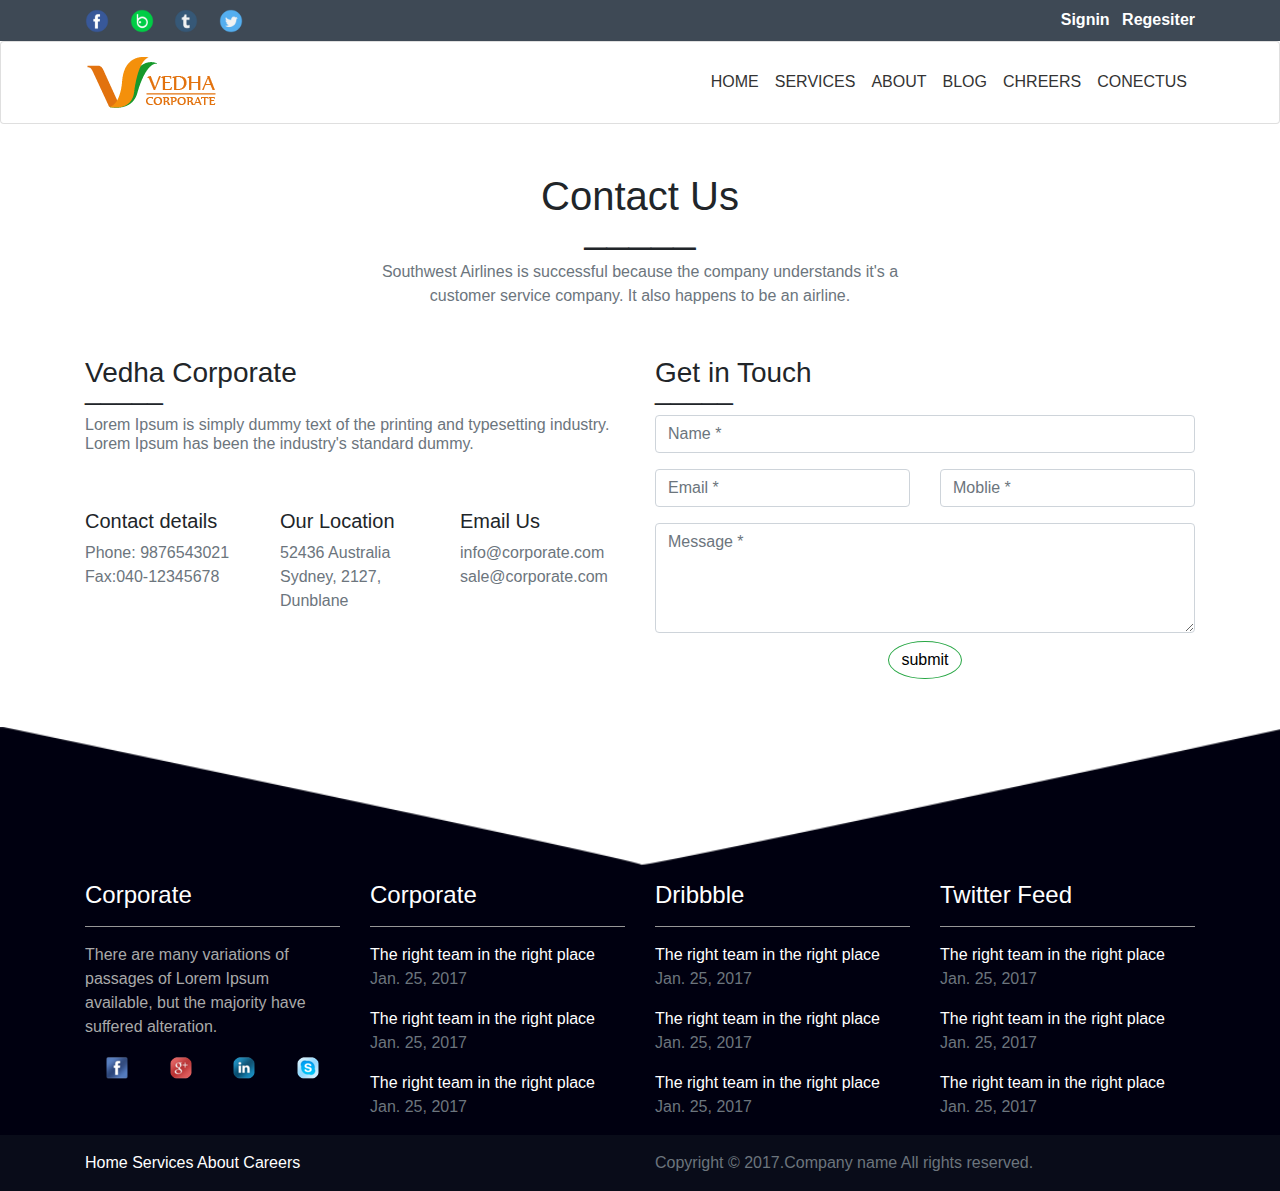
<file: public/conectus.html>
<!DOCTYPE html>
<html>
	<head>
		<meta charset="UTF-8">
		<link rel="stylesheet" href="css/footer.css" />
		<link rel="stylesheet" type="text/css" href="css/bootstrap.css" />
		<link rel="stylesheet" type="text/css" href="css/animate.css" />
		<link rel="stylesheet" type="text/css" href="css/connectus.css" />
		<script type="text/javascript" src="js/jquery.min.js"></script>
		<script type="text/javascript" src="js/popper.min.js"></script>
		<script type="text/javascript" src="js/bootstrap.min.js"></script>
		<title></title>
	</head>
	<body>
		<div class="header_nav header_nav_bg p-2">

			<div class="container">
				<div class="row">
					<div class="col-xs-7 col-md-6 ">
						<a href="#">
							<img src="images/index/facebook_128px_1223238_easyicon.net.png" alt="">
						</a>
						<a href="#">
							<img src="images/index/badoo_128px_1223239_easyicon.net.png" alt="">
						</a>
						<a href="#">
							<img src="images/index/tumblr_128px_1223251_easyicon.net.png" alt="">
						</a>
						<a href="#">
							<img src="images/index/twitter_128px_1223252_easyicon.net.png" alt="">
						</a>
					</div>
					<div class="col-xs-5 col-md-6 font-weight-bold text-right">
						<span class="mr-2">
					<a data-toggle='modal' data-target='#modal1' href="#modal1">Signin</a>
					<div id="modal1" class="modal">
				<div class="modal-dialog">
					<div class="modal-content">
						<div class="modal-body"><ul class="nav nav-tabs d-flex justify-content-center">
				<li class="nav-item"><a class="nav-link active text-info " href="#dd1" data-toggle='tab'>Signin</a></li>
				<li class="nav-item"><a class="nav-link text-info" data-toggle='tab' href="#dd2">Regist</a></li>
			</ul>
			<div class="tab-content">
				<div class="tab-pane active pt-2 text-left" id="dd1">
					<div><img src="images/login/登录.png" class=""/><span class="text-info input1">Name:</span></div>
					<input type="text" class="form-control mt-1"/>
					<div><img src="images/login/密码.png" class=""/><span class="text-info input1">Password:</span></div>
					<input type="password" class="form-control mt-1"/>
					<div><button class="btn btn-info mt-2">login</button></div>
				</div>
					<div class="tab-pane text-left" id="dd2">
						<div><img src="images/login/登录.png" class=""/><span class="text-info input1">Name:</span></div>
					<input type="text" class="form-control mt-1"/>
					<div><img src="images/login/密码.png" class=""/><span class="text-info input1">Password:</span></div>
					<input type="password" class="form-control mt-1"/>
					<div><img src="images/login/手机 (1).png" class=""/><span class="text-info input1">Phone:</span></div>
					<input type="tel" class="form-control mt-1"/>
					<div><img src="images/login/邮箱 (1).png" class=""/><span class="text-info input1">Email:</span></div>
					<input type="email" class="form-control mt-1"/>
					<div><button class="btn btn-info mt-2" >Register</button></div>
					</div>
				</div>
			</div>
			<div class="modal-footer"><button class="btn btn-warning" data-dismiss='modal'>关闭</button></div>
		</div>
		</div>
		</div>
		</span>
		<span><a href="" data-toggle='modal' data-target='#modal1' href="#modal1">Regesiter</a></span>
					</div>
				</div>
			</div>
		</div>
		<header class="card">
			<div class="container">
				<div class="navbar navbar-expand-sm navbar-dark pl-0 pr-0">
					<a href="" class="navbar-brand"><img src="images/index/3.png" class="h-100" /></a>
					<button data-toggle="collapse" data-target="#content" class="navbar-toggler nav ">
			<!--按钮里的三条线-->
					<span class='navbar-toggler-icon card'></span>
				</button>
					<!--折叠的导航-->
					<div id="content" class="collapse navbar-collapse justify-content-end h-100">
						<ul class="navbar-nav h-100">
							<li class="nav-item h-100">
								<a href="index.html" class="nav-link">HOME</a>
							</li>
							<li class="nav-item">
								<a href="services.html" class="nav-link">SERVICES</a>
							</li>
							<li class="nav-item">
								<a href="about.html" class="nav-link">ABOUT</a>
							</li>
							<li class="nav-item">
								<a href="blog.html" class="nav-link">BLOG</a>
							</li>
							<li class="nav-item">
								<a href="careers.html" class="nav-link">CHREERS</a>
							</li>
							<li class="nav-item">
								<a href="conectus.html" class="nav-link">CONECTUS</a>
							</li>
						</ul>
					</div>
				</div>
			</div>
		</header>
		<div class="container">
			<div class="col-sm-12 text-center mt-5">
					<h1 class=" after_content1">Contact Us</h1>
					<p class="w-50 m-auto text-center text-muted">Southwest Airlines is successful because the company understands it's a customer service company. It also happens to be an airline.</p>
			</div>
			<div class="row">
			<div class="col-sm-6 mt-5">
				<div class="row">
					<div class="col-sm-12">
						<h3 class=" after_content font-weight-normal">Vedha Corporate</h3>
					<p class="text-muted h6 font-weight-normal">Lorem Ipsum is simply dummy text of the printing and typesetting industry. Lorem Ipsum has been the industry's standard dummy.</p>
					</div>
				</div>
				<div class="row mt-5 m-0">
					<div class="col-sm-6 col-md-4 pl-0">
						<p class="h5 font-weight-normal">
							Contact details
						</p>
						<p class="text-muted mb-0">Phone:<a href="" class="text-muted"> 9876543021 </a></p>
						<p class="text-muted">Fax:<a href="" class="text-muted">040-12345678</a></p>
					</div>
					<div class="col-sm-6 col-md-4">
						<p class="h5 font-weight-normal">
							Our Location
						</p>
						<p class="text-muted mb-0">52436 Australia</p>
						<p class="text-muted">Sydney, 2127, Dunblane</p>
					</div>
					<div class="col-sm-6 col-md-4 mt-sm-5 mt-md-0">
						<p class="h5 font-weight-normal">
							Email Us
						</p>
						<p class="text-muted mb-0"><a href="" class="text-muted">info@corporate.com</a></p>
						<p class="text-muted"><a href="" class="text-muted">sale@corporate.com</a></p>
					</div>
				</div>
			</div>
			<div class="col-sm-6 mt-5">
				<div class="row">
					<div class="col-sm-12">
						<h3 class=" after_content font-weight-normal">Get in Touch</h3>
					</div>
					<div class="col-sm-12">
						<input type="text" class="form-control" placeholder="Name *"/>
					</div>
				</div>
				<div class="row mt-3">
					<div class="col-sm-6">
						<input type="text" class="form-control" placeholder="Email *"/>
					</div>
					<div class="col-sm-6">
						<input type="text" class="form-control" placeholder="Moblie *"/>
					</div>
				</div>
				<div class="row mt-3">
					<div class="col-sm-12">
						<textarea name="" rows="4" cols="" class="form-control" placeholder="Message *"></textarea>
					</div>
					<div class="col-sm-12 text-center mt-2">
						<button class="btn btn-success my_button">submit</button>
					</div>
				</div>
			</div>
			</div>
			</div>
			
		</div>
		<div class="footer_picture mt-5">
			<img src="images/footer/shape.png" class="w-100"/>
		</div>
		<footer class="my_bg">
			<div class="container">
				<div class="row">
					<div class="col-md-3 col-sm-6">
					<h4 class="text-white">Corporate</h4>
					<hr size="1" color="darkgray"/>
					<p class="my_color">There are many variations of passages of Lorem Ipsum available, but the majority have suffered alteration.</p>
					<div class="d-flex justify-content-around"><a href=""><img src="images/footer/facebook_24px_1139647_easyicon.net.png" alt="" /></a>
					<a href=""><img src="images/footer/gplus_24px_1139624_easyicon.net.png" alt=""  class="rounded-circle"/></a>
					<a href=""><img src="images/footer/linkedin_24px_1139630_easyicon.net.png" alt=""  class="rounded-circle"/></a>
					<a href=""><img src="images/footer/skype_24px_1139634_easyicon.net.png" alt=""  class="rounded-circle"/></a></div>
				</div>
				<div class="col-md-3 col-sm-6">
					<h4 class="text-white">Corporate</h4>
					<hr size="1" color="darkgray"/>
					<div class="row">
						<div class="col-sm-12">
							<a href="" class="my_color">The right team in the right place</a>
							<p class="text-muted">Jan. 25, 2017</p>
						</div>
						<div class="col-sm-12">
							<a href="" class="my_color">The right team in the right place</a>
							<p class="text-muted">Jan. 25, 2017</p>
						</div>
						<div class="col-sm-12">
							<a href="" class="my_color">The right team in the right place</a>
							<p class="text-muted">Jan. 25, 2017</p>
						</div>
					</div>
				</div>
				<div class="col-md-3 col-sm-6">
					<h4 class="text-white">Dribbble</h4>
					<hr size="1" color="darkgray"/>
					<div class="row">
						<div class="col-sm-12">
							<a href="" class="my_color">The right team in the right place</a>
							<p class="text-muted">Jan. 25, 2017</p>
						</div>
						<div class="col-sm-12">
							<a href="" class="my_color">The right team in the right place</a>
							<p class="text-muted">Jan. 25, 2017</p>
						</div>
						<div class="col-sm-12">
							<a href="" class="my_color">The right team in the right place</a>
							<p class="text-muted">Jan. 25, 2017</p>
						</div>
					</div>
				</div>
				<div class="col-md-3 col-sm-6">
					<h4 class="text-white">Twitter Feed</h4>
					<hr size="1" color="darkgray"/>
					<div class="row">
						<div class="col-sm-12">
							<a href="" class="my_color">The right team in the right place</a>
							<p class="text-muted">Jan. 25, 2017</p>
						</div>
						<div class="col-sm-12">
							<a href="" class="my_color">The right team in the right place</a>
							<p class="text-muted">Jan. 25, 2017</p>
						</div>
						<div class="col-sm-12">
							<a href="" class="my_color">The right team in the right place</a>
							<p class="text-muted">Jan. 25, 2017</p>
						</div>
					</div>
				</div>
				</div>
			</div>
			<div class="my_bg1">
				<div class="container">
					<div class="row">
					<div class="col-sm-6 mt-3 mb-3">
						<a href="" class="my_color">Home</a>
						<a href="" class="my_color">Services</a>
						<a href="" class="my_color">About</a>
						<a href="" class="my_color">Careers</a>
					</div>
					<div class="col-sm-6 mt-3 mb-3">
						<p class="text-muted mb-0">Copyright © 2017.Company name All rights reserved.</p>
					</div>
				</div>
				</div>
			</div>
		</footer>
	</body>
</html>
</file>
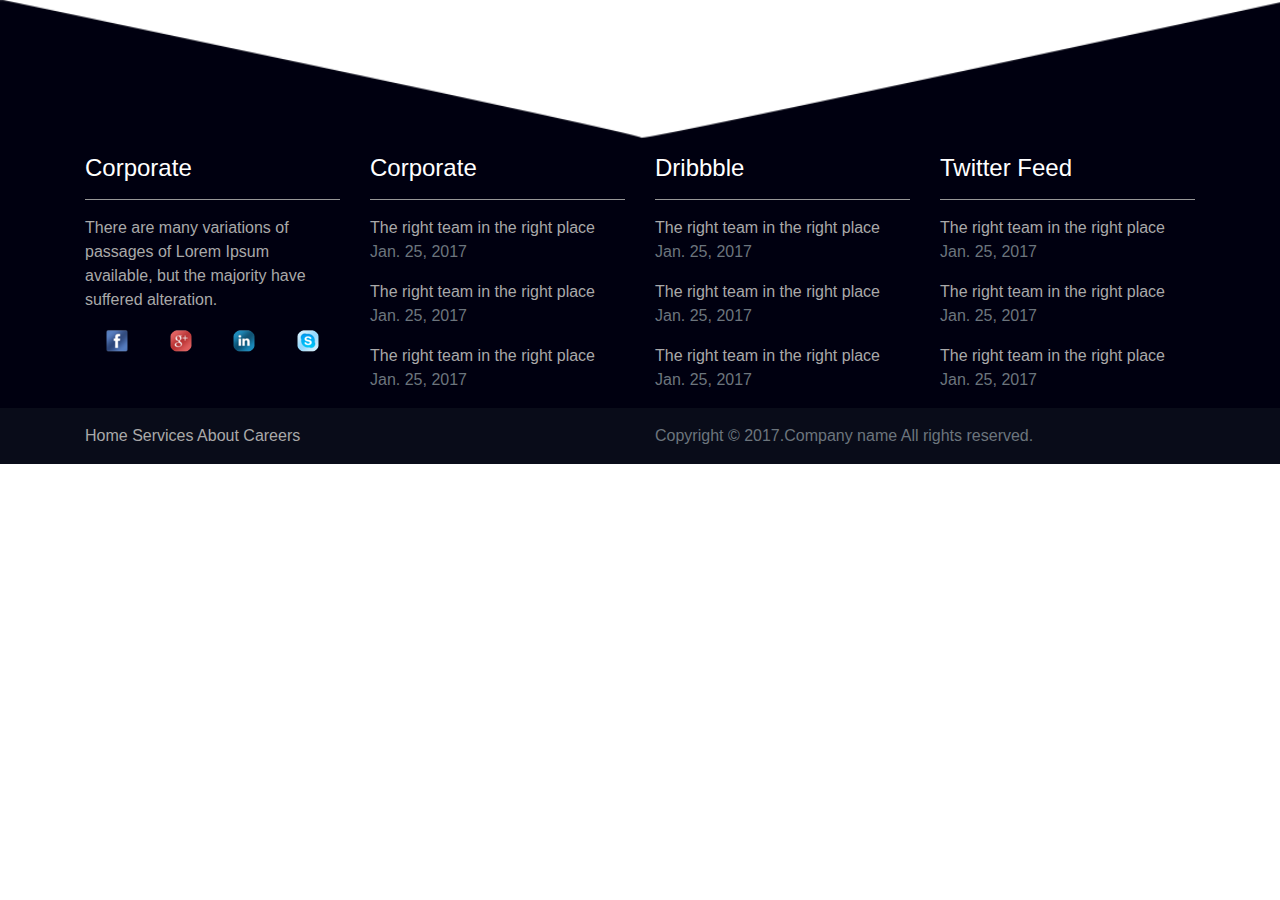
<file: public/footer.html>
<!DOCTYPE html>
<html>
	<head>
		<meta charset="UTF-8">
		<title></title>
	<link rel="stylesheet" type="text/css" href="css/bootstrap.css"/>
	<link rel="stylesheet" type="text/css" href="css/footer.css"/>
	<script type="text/javascript" src="js/jquery.min.js"></script>
	<script type="text/javascript" src="js/popper.min.js"></script>
	<script type="text/javascript" src="js/bootstrap.min.js"></script>
	</head>
	<body>
		<div class="footer_picture">
			<img src="images/footer/shape.png" class="w-100"/>
		</div>
		<footer class="my_bg">
			<div class="container">
				<div class="row">
					<div class="col-md-3 col-sm-6">
					<h4 class="text-white">Corporate</h4>
					<hr size="1" color="darkgray"/>
					<p class="my_color">There are many variations of passages of Lorem Ipsum available, but the majority have suffered alteration.</p>
					<div class="d-flex justify-content-around"><a href=""><img src="images/footer/facebook_24px_1139647_easyicon.net.png" alt="" /></a>
					<a href=""><img src="images/footer/gplus_24px_1139624_easyicon.net.png" alt=""  class="rounded-circle"/></a>
					<a href=""><img src="images/footer/linkedin_24px_1139630_easyicon.net.png" alt=""  class="rounded-circle"/></a>
					<a href=""><img src="images/footer/skype_24px_1139634_easyicon.net.png" alt=""  class="rounded-circle"/></a></div>
				</div>
				<div class="col-md-3 col-sm-6">
					<h4 class="text-white">Corporate</h4>
					<hr size="1" color="darkgray"/>
					<div class="row">
						<div class="col-sm-12">
							<a href="" class="my_color">The right team in the right place</a>
							<p class="text-muted">Jan. 25, 2017</p>
						</div>
						<div class="col-sm-12">
							<a href="" class="my_color">The right team in the right place</a>
							<p class="text-muted">Jan. 25, 2017</p>
						</div>
						<div class="col-sm-12">
							<a href="" class="my_color">The right team in the right place</a>
							<p class="text-muted">Jan. 25, 2017</p>
						</div>
					</div>
				</div>
				<div class="col-md-3 col-sm-6">
					<h4 class="text-white">Dribbble</h4>
					<hr size="1" color="darkgray"/>
					<div class="row">
						<div class="col-sm-12">
							<a href="" class="my_color">The right team in the right place</a>
							<p class="text-muted">Jan. 25, 2017</p>
						</div>
						<div class="col-sm-12">
							<a href="" class="my_color">The right team in the right place</a>
							<p class="text-muted">Jan. 25, 2017</p>
						</div>
						<div class="col-sm-12">
							<a href="" class="my_color">The right team in the right place</a>
							<p class="text-muted">Jan. 25, 2017</p>
						</div>
					</div>
				</div>
				<div class="col-md-3 col-sm-6">
					<h4 class="text-white">Twitter Feed</h4>
					<hr size="1" color="darkgray"/>
					<div class="row">
						<div class="col-sm-12">
							<a href="" class="my_color">The right team in the right place</a>
							<p class="text-muted">Jan. 25, 2017</p>
						</div>
						<div class="col-sm-12">
							<a href="" class="my_color">The right team in the right place</a>
							<p class="text-muted">Jan. 25, 2017</p>
						</div>
						<div class="col-sm-12">
							<a href="" class="my_color">The right team in the right place</a>
							<p class="text-muted">Jan. 25, 2017</p>
						</div>
					</div>
				</div>
				</div>
			</div>
			<div class="my_bg1">
				<div class="container">
					<div class="row">
					<div class="col-sm-6 mt-3 mb-3">
						<a href="" class="my_color">Home</a>
						<a href="" class="my_color">Services</a>
						<a href="" class="my_color">About</a>
						<a href="" class="my_color">Careers</a>
					</div>
					<div class="col-sm-6 mt-3 mb-3">
						<p class="text-muted mb-0">Copyright © 2017.Company name All rights reserved.</p>
					</div>
				</div>
				</div>
			</div>
		</footer>
	</body>
</html>
</file>
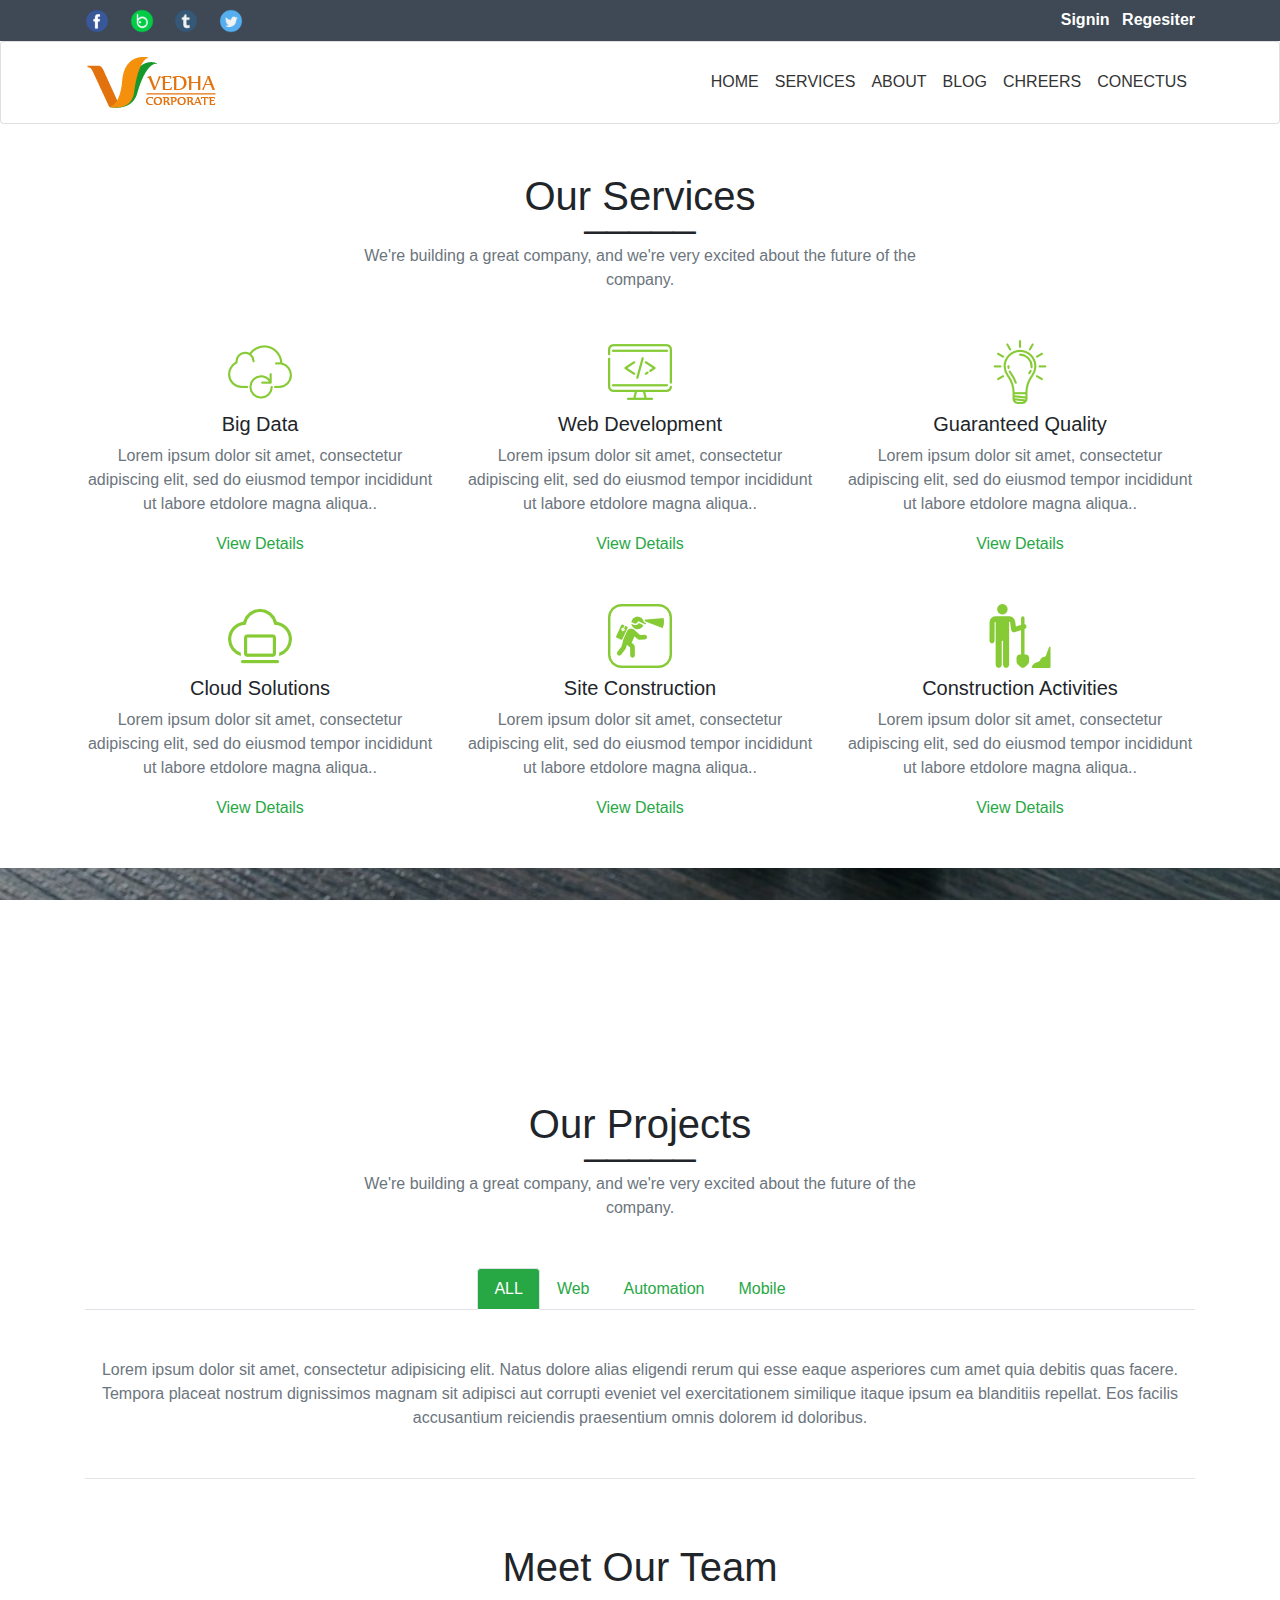
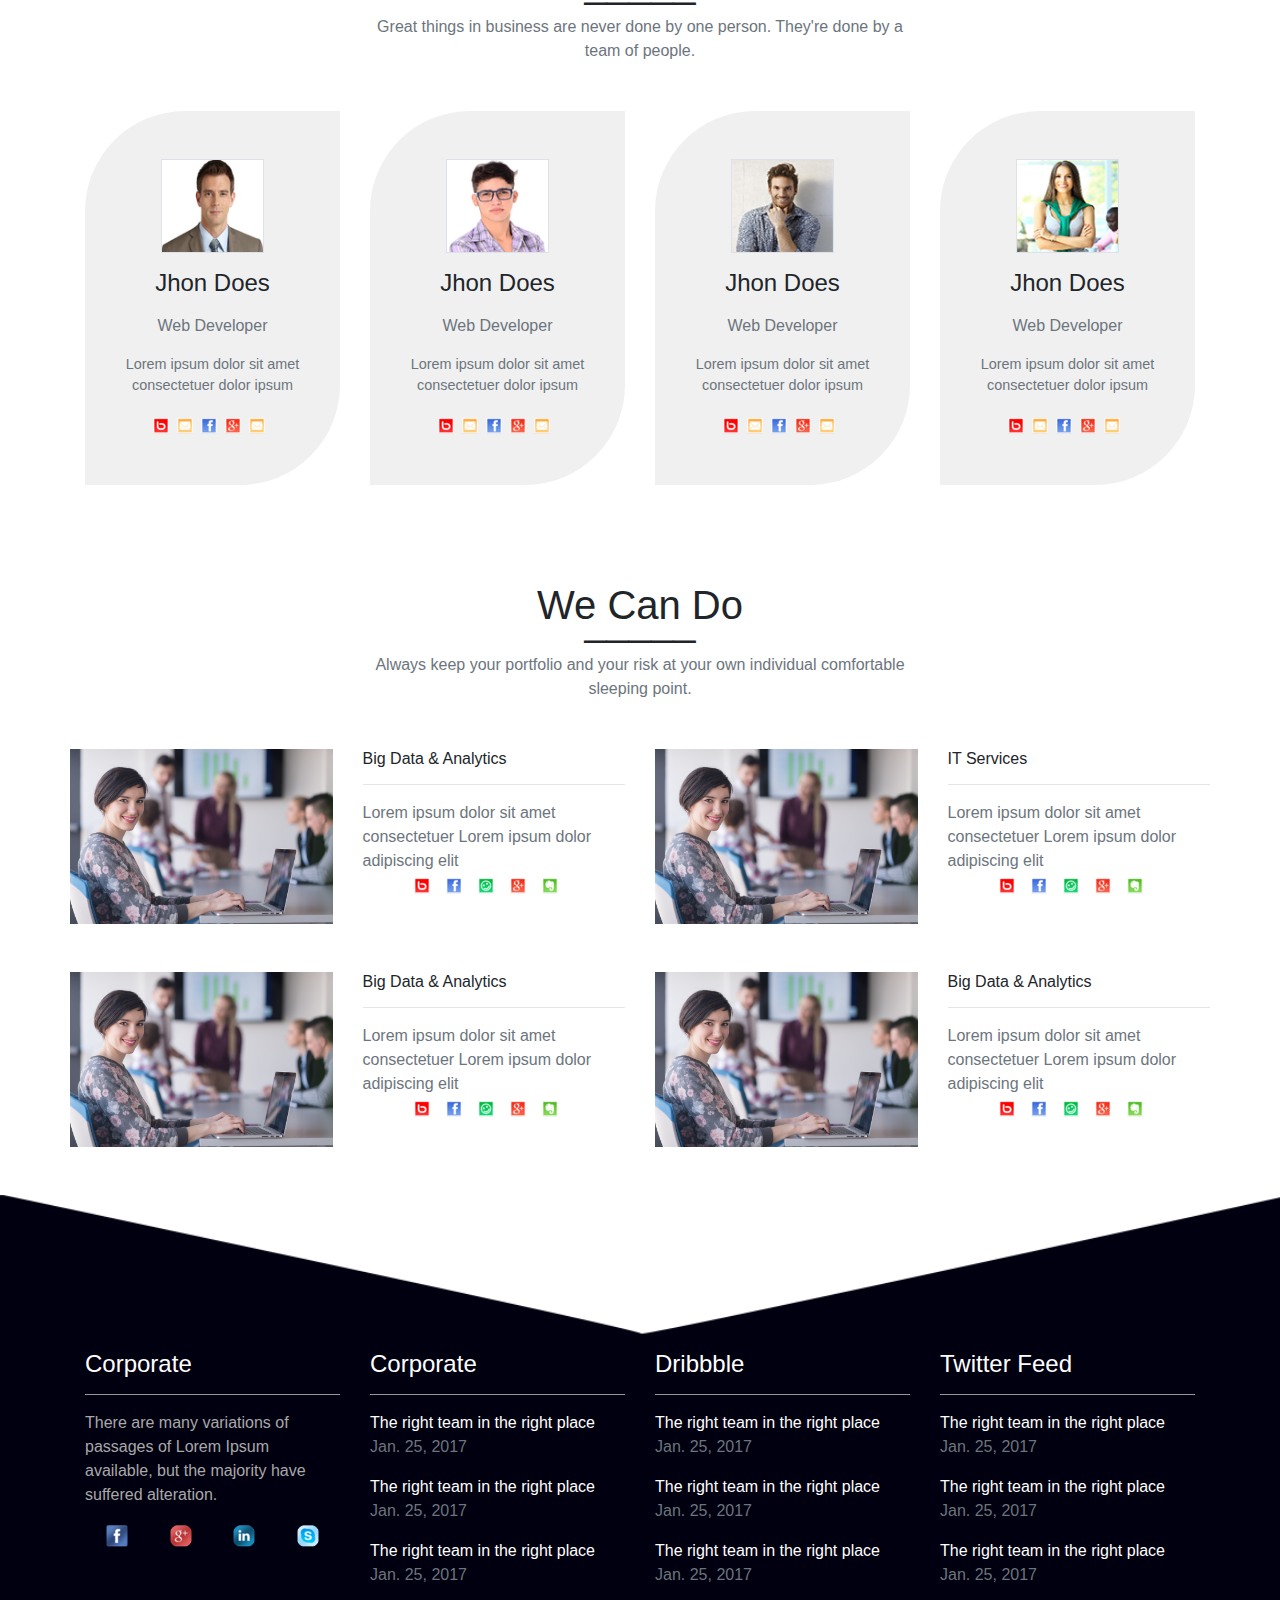
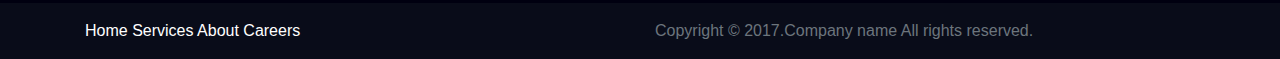
<file: public/services.html>
<!DOCTYPE html>
<html>

	<head>
		<meta charset="UTF-8">
		<title></title>
			<link rel="stylesheet" type="text/css" href="css/animate.css"/>
		<link rel="stylesheet" href="css/footer.css" />
		<link rel="stylesheet" type="text/css" href="css/services.css">
		<link rel="stylesheet" type="text/css" href="css/bootstrap.css" />
		<script type="text/javascript" src="js/jquery.min.js"></script>
		<script type="text/javascript" src="js/popper.min.js"></script>
		<script type="text/javascript" src="js/bootstrap.min.js"></script>
	</head>

	<body>
		<div class="header_nav header_nav_bg p-2">

			<div class="container">
				<div class="row">
					<div class="col-xs-7 col-md-6 ">
						<a href="#">
							<img src="images/index/facebook_128px_1223238_easyicon.net.png" alt="">
						</a>
						<a href="#">
							<img src="images/index/badoo_128px_1223239_easyicon.net.png" alt="">
						</a>
						<a href="#">
							<img src="images/index/tumblr_128px_1223251_easyicon.net.png" alt="">
						</a>
						<a href="#">
							<img src="images/index/twitter_128px_1223252_easyicon.net.png" alt="">
						</a>
					</div>
					<div class="col-xs-5 col-md-6 font-weight-bold text-right">
						<span class="mr-2">
					<a data-toggle='modal' data-target='#modal1' href="#modal1">Signin</a>
					<div id="modal1" class="modal">
				<div class="modal-dialog">
					<div class="modal-content">
						<div class="modal-body"><ul class="nav nav-tabs d-flex justify-content-center">
				<li class="nav-item"><a class="nav-link active text-info " href="#dd1" data-toggle='tab'>Signin</a></li>
				<li class="nav-item"><a class="nav-link text-info" data-toggle='tab' href="#dd2">Regist</a></li>
			</ul>
			<div class="tab-content">
				<div class="tab-pane active pt-2 text-left" id="dd1">
					<div><img src="images/login/登录.png" class=""/><span class="text-info input1">Name:</span></div>
					<input type="text" class="form-control mt-1"/>
					<div><img src="images/login/密码.png" class=""/><span class="text-info input1">Password:</span></div>
					<input type="password" class="form-control mt-1"/>
					<div><button class="btn btn-info mt-2">login</button></div>
				</div>
					<div class="tab-pane text-left" id="dd2">
						<div><img src="images/login/登录.png" class=""/><span class="text-info input1">Name:</span></div>
					<input type="text" class="form-control mt-1"/>
					<div><img src="images/login/密码.png" class=""/><span class="text-info input1">Password:</span></div>
					<input type="password" class="form-control mt-1"/>
					<div><img src="images/login/手机 (1).png" class=""/><span class="text-info input1">Phone:</span></div>
					<input type="tel" class="form-control mt-1"/>
					<div><img src="images/login/邮箱 (1).png" class=""/><span class="text-info input1">Email:</span></div>
					<input type="email" class="form-control mt-1"/>
					<div><button class="btn btn-info mt-2" >Register</button></div>
					</div>
				</div>
			</div>
			<div class="modal-footer"><button class="btn btn-warning" data-dismiss='modal'>关闭</button></div>
		</div>
		</div>
		</div>
		</span>
		<span><a href="" data-toggle='modal' data-target='#modal1' href="#modal1">Regesiter</a></span>
					</div>
				</div>
			</div>
		</div>
		<header class="card">
			<div class="container">
				<div class="navbar navbar-expand-sm navbar-dark pl-0 pr-0">
					<a href="" class="navbar-brand"><img src="images/index/3.png" class="h-100" /></a>
					<button data-toggle="collapse" data-target="#content" class="navbar-toggler nav ">
			<!--按钮里的三条线-->
					<span class='navbar-toggler-icon card'></span>
				</button>
					<!--折叠的导航-->
					<div id="content" class="collapse navbar-collapse justify-content-end h-100">
						<ul class="navbar-nav h-100">
							<li class="nav-item h-100">
								<a href="index.html" class="nav-link">HOME</a>
							</li>
							<li class="nav-item">
								<a href="services.html" class="nav-link">SERVICES</a>
							</li>
							<li class="nav-item">
								<a href="about.html" class="nav-link">ABOUT</a>
							</li>
							<li class="nav-item">
								<a href="blog.html" class="nav-link">BLOG</a>
							</li>
							<li class="nav-item">
								<a href="chreers.html" class="nav-link">CHREERS</a>
							</li>
							<li class="nav-item">
								<a href="conectus.html" class="nav-link">CONECTUS</a>
							</li>
						</ul>
					</div>
				</div>
			</div>
		</header>
		<div class="container mb-5">
			<div class="row">
				<div class="col-sm-12 text-center mt-5">
					<h1 class=" after_content">Our Services</h1>
					<p class="w-50 m-auto text-center text-muted">We're building a great company, and we're very excited about the future of the company.</p>
				</div>
			</div>
			<div class="row mt-5">
				<div class="col-sm-4 text-center">
					<img src="images/services/big-data.png" />
					<p class="h5 font-weight-normal mt-2">Big Data</p>
					<p class="text-muted">Lorem ipsum dolor sit amet, consectetur adipiscing elit, sed do eiusmod tempor incididunt ut labore etdolore magna aliqua..</p>
					<a href="" class="my_green">View Details</a>
				</div>
				<div class="col-sm-4 text-center">
					<img src="images/services/coding.png" />
					<p class="h5 font-weight-normal mt-2">Web Development</p>
					<p class="text-muted">Lorem ipsum dolor sit amet, consectetur adipiscing elit, sed do eiusmod tempor incididunt ut labore etdolore magna aliqua..</p>
					<a href="" class="my_green">View Details</a>
				</div>
				<div class="col-sm-4 text-center">
					<img src="images/services/light-bulb.png" />
					<p class="h5 font-weight-normal mt-2">Guaranteed Quality</p>
					<p class="text-muted">Lorem ipsum dolor sit amet, consectetur adipiscing elit, sed do eiusmod tempor incididunt ut labore etdolore magna aliqua..</p>
					<a href="" class="my_green">View Details</a>
				</div>
			</div>
			<div class="row">
				<div class="col-sm-4 text-center mt-5">
					<img src="images/services/cloud-computing.png" />
					<p class="h5 font-weight-normal mt-2">Cloud Solutions</p>
					<p class="text-muted">Lorem ipsum dolor sit amet, consectetur adipiscing elit, sed do eiusmod tempor incididunt ut labore etdolore magna aliqua..</p>
					<a href="" class="my_green">View Details</a>
				</div>
				<div class="col-sm-4 text-center mt-5">
					<img src="images/services/construction-excavator.png" />
					<p class="h5 font-weight-normal mt-2">Site Construction</p>
					<p class="text-muted">Lorem ipsum dolor sit amet, consectetur adipiscing elit, sed do eiusmod tempor incididunt ut labore etdolore magna aliqua..</p>
					<a href="" class="my_green">View Details</a>
				</div>
				<div class="col-sm-4 text-center mt-5">
					<img src="images/services/shovel.png" />
					<p class="h5 font-weight-normal mt-2">Construction Activities</p>
					<p class="text-muted">Lorem ipsum dolor sit amet, consectetur adipiscing elit, sed do eiusmod tempor incididunt ut labore etdolore magna aliqua..</p>
					<a href="" class="my_green">View Details</a>
				</div>
			</div>
		</div>
		<section class="bg_img">
			<div class="container">
				<div class="row text-center pt-5 pb-5 text-white">
					<div class="col-sm-3">
						<h1>50</h1>
						<h5>Overseas Operation</h5>
					</div>
					<div class="col-sm-3">
						<h1>1200</h1>
						<h5>Investors</h5>
					</div>
					<div class="col-sm-3">
						<h1>400</h1>
						<h5>Client Support</h5>
					</div>
					<div class="col-sm-3">
						<h1>98%</h1>
						<h5>Success Rate</h5>
					</div>
				</div>
			</div>
		</section>
		<div>
			<div class="container">
				<div class="row">
					<div class="col-sm-12 text-center mt-5">
						<h1 class=" after_content">Our Projects</h1>
						<p class="w-50 m-auto text-center text-muted">We're building a great company, and we're very excited about the future of the company.</p>
					</div>
				</div>
			</div>
		</div>
		<div class="container tabs mt-5">
			<ul class="nav nav-tabs d-flex justify-content-center">
				<li class="nav-item">
					<a data-toggle='tab' class="nav-link active" href="#d1">ALL</a>
				</li>
				<li class="nav-item">
					<a data-toggle='tab' class="nav-link" href="#d2">Web </a>
				</li>
				<li class="nav-item">
					<a data-toggle='tab' class="nav-link" href="#d3">Automation</a>
				</li>
				<li class="nav-item">
					<a data-toggle='tab' class="nav-link" href="#d4">Mobile </a>
				</li>
			</ul>
			<div class="tab-content mt-5 mb-5">
				<div class="tab-pane active" id="d1">
					<p class="text-center text-muted">Lorem ipsum dolor sit amet, consectetur adipisicing elit. Natus dolore alias eligendi rerum qui esse eaque asperiores cum amet quia debitis quas facere. Tempora placeat nostrum dignissimos magnam sit adipisci aut corrupti eveniet vel exercitationem similique itaque ipsum ea blanditiis repellat. Eos facilis accusantium reiciendis praesentium omnis dolorem id doloribus.</p>
				</div>
				<div class="tab-pane" id="d2">
					<p class="text-center text-muted">Lorem ipsum dolor sit amet, consectetur adipisicing elit. Corrupti molestiae fuga voluptatum error numquam ullam nulla nesciunt incidunt aperiam fugiat iure autem veniam. Dolorem amet deserunt modi atque explicabo aliquid expedita mollitia culpa fuga molestiae est reiciendis ab accusamus quas itaque illum minus libero sapiente dolore voluptate repellendus vel quos.</p>
				</div>
				<div class="tab-pane" id="d3">
					<p class="text-center text-muted">Lorem ipsum dolor sit amet, consectetur adipisicing elit. A eum numquam laborum obcaecati eos. Vero sit in perferendis libero. Inventore modi aperiam aliquid nesciunt minima distinctio laboriosam dolor vero voluptate velit? Alias quam consectetur soluta laboriosam vitae hic. Obcaecati possimus excepturi totam minus sunt rerum eligendi reprehenderit nam temporibus neque.</p>
				</div>
				<div class="tab-pane" id="d4">
					<p class="text-center text-muted">Lorem ipsum dolor sit amet, consectetur adipisicing elit. Necessitatibus harum molestias corporis vitae obcaecati omnis quis inventore quo totam vel aperiam eveniet alias cumque quisquam reprehenderit eligendi hic doloribus deserunt corrupti possimus. Assumenda officia est rem vero suscipit tempora doloremque recusandae illo culpa dicta ipsum neque delectus aperiam quas molestias.</p>
				</div>
			</div>
			<hr />
		</div>
		<div class="container">
			<div class="row">
				<div class="col-sm-12 text-center mt-5">
					<h1 class=" after_content">Meet Our Team</h1>
					<p class="w-50 m-auto text-center text-muted">Great things in business are never done by one person. They're done by a team of people.</p>
					<div class="row">
						<div class="col-sm-6 col-md-3">
							<div class="box my_bg2 mt-5">
								<table></table>
								<div class="mt-5 ml-5 text-center">
									<img src="images/services/man5.png" class="border mr-5 w-50" />
								</div>
								<h4 class="font-weight-normal mt-3 mb-3">Jhon Does</h4>
								<p class="text-muted">Web Developer</p>
								<p class="text-muted my_small1">Lorem ipsum dolor sit amet consectetuer dolor ipsum</p>
								<div class="d-flex justify-content-center pb-5 ">
									<a href="" class="mr-2"><img src="images/services/bebo_16px_1161251_easyicon.net.png" alt="" /></a>
									<a href="" class="mr-2"><img src="images/services/email_16px_1161258_easyicon.net.png" alt="" /></a>
									<a href="" class="mr-2"><img src="images/services/facebook_16px_1161260_easyicon.net.png" alt="" /></a>
									<a href="" class="mr-2"><img src="images/services/google_plus_16px_1161265_easyicon.net.png" alt="" /></a>
									<a href="" class="mr-2"><img src="images/services/email_16px_1161258_easyicon.net.png" alt="" /></a>
								</div>
							</div>
						</div>
						<div class="col-sm-6 col-md-3">
							<div class="box my_bg2 mt-5">
								<table></table>
								<div class="mt-5 ml-5 text-center">
									<img src="images/services/man3.png" class="border mr-5 w-50" />
								</div>
								<h4 class="font-weight-normal mt-3 mb-3">Jhon Does</h4>
								<p class="text-muted">Web Developer</p>
								<p class="text-muted my_small1">Lorem ipsum dolor sit amet consectetuer dolor ipsum</p>
								<div class="d-flex justify-content-center pb-5">
									<a href="" class="mr-2"><img src="images/services/bebo_16px_1161251_easyicon.net.png" alt="" /></a>
									<a href="" class="mr-2"><img src="images/services/email_16px_1161258_easyicon.net.png" alt="" /></a>
									<a href="" class="mr-2"><img src="images/services/facebook_16px_1161260_easyicon.net.png" alt="" /></a>
									<a href="" class="mr-2"><img src="images/services/google_plus_16px_1161265_easyicon.net.png" alt="" /></a>
									<a href="" class="mr-2"><img src="images/services/email_16px_1161258_easyicon.net.png" alt="" /></a>
								</div>
							</div>
						</div>
						<div class="col-sm-6 col-md-3">
							<div class="box my_bg2 mt-5">
								<table></table>
								<div class="mt-5 ml-5 text-center">
									<img src="images/services/meet2.png" class="border mr-5 w-50" />
								</div>
								<h4 class="font-weight-normal mt-3 mb-3">Jhon Does</h4>
								<p class="text-muted">Web Developer</p>
								<p class="text-muted my_small1">Lorem ipsum dolor sit amet consectetuer dolor ipsum</p>
								<div class="d-flex justify-content-center pb-5">
									<a href="" class="mr-2"><img src="images/services/bebo_16px_1161251_easyicon.net.png" alt="" /></a>
									<a href="" class="mr-2"><img src="images/services/email_16px_1161258_easyicon.net.png" alt="" /></a>
									<a href="" class="mr-2"><img src="images/services/facebook_16px_1161260_easyicon.net.png" alt="" /></a>
									<a href="" class="mr-2"><img src="images/services/google_plus_16px_1161265_easyicon.net.png" alt="" /></a>
									<a href="" class="mr-2"><img src="images/services/email_16px_1161258_easyicon.net.png" alt="" /></a>
								</div>
							</div>
						</div>
						<div class="col-sm-6 col-md-3">
							<div class="box my_bg2 mt-5">
								<table></table>
								<div class="mt-5 ml-5 text-center">
									<img src="images/services/meet5.png" class="border mr-5 w-50" />
								</div>
								<h4 class="font-weight-normal mt-3 mb-3">Jhon Does</h4>
								<p class="text-muted">Web Developer</p>
								<p class="text-muted my_small1">Lorem ipsum dolor sit amet consectetuer dolor ipsum</p>
								<div class="d-flex justify-content-center pb-5"><a href="" class="mr-2"><img src="images/services/bebo_16px_1161251_easyicon.net.png" alt="" /></a>
									<a href="" class="mr-2"><img src="images/services/email_16px_1161258_easyicon.net.png" alt="" /></a>
									<a href="" class="mr-2"><img src="images/services/facebook_16px_1161260_easyicon.net.png" alt="" /></a>
									<a href="" class="mr-2"><img src="images/services/google_plus_16px_1161265_easyicon.net.png" alt="" /></a>
									<a href="" class="mr-2"><img src="images/services/email_16px_1161258_easyicon.net.png" alt="" /></a>
								</div>
							</div>
						</div>
					</div>
				</div>
			</div>
			<div class="row mt-5">
				<div class="col-sm-12 text-center mt-5">
					<h1 class=" after_content">We Can Do</h1>
					<p class="w-50 m-auto text-center text-muted">Always keep your portfolio and your risk at your own individual comfortable sleeping point.</p>
			</div>
			<div class="row mt-5">
				<div class="col-sm-6">
					<div class="row">
						<div class="col-md-12 col-sm-12 col-lg-6">
							<img src="images/services/newsroom3.jpg" class="w-100"/>
						</div>
						<div class="col-md-12 col-sm-12 col-lg-6">
							<h6>Big Data & Analytics</h6>
							<hr />
							<p class="text-muted mb-0">Lorem ipsum dolor sit amet consectetuer Lorem ipsum dolor 
adipiscing elit</p>
							<div class="d-flex justify-content-center">
								<a href="" class="mr-3"><img src="images/services/bebo_16px_1161251_easyicon.net.png" alt="" /></a>
								<a href=""  class="mr-3"><img src="images/services/facebook_16px_1161260_easyicon.net.png" alt="" /></a>
								<a href=""  class="mr-3"><img src="images/services/friendster_16px_1161263_easyicon.net.png" alt="" /></a>
								<a href=""  class="mr-3"><img src="images/services/google_plus_16px_1161265_easyicon.net.png" alt="" /></a>
								<a href="" class="mr-3"><img src="images/services/evernote_16px_1161259_easyicon.net.png" alt="" /></a>
							</div>
						</div>
					</div>
				</div>
				<div class="col-sm-6">
					<div class="row">
						<div class="col-md-12 col-sm-12 col-lg-6">
							<img src="images/services/newsroom3.jpg" class="w-100"/>
						</div>
						<div class="col-md-12 col-sm-12 col-lg-6">
							<h6>IT Services</h6>
							<hr />
							<p class="text-muted mb-0">Lorem ipsum dolor sit amet consectetuer Lorem ipsum dolor 
adipiscing elit</p>
							<div class="d-flex justify-content-center">
								<a href="" class="mr-3"><img src="images/services/bebo_16px_1161251_easyicon.net.png" alt="" /></a>
								<a href=""  class="mr-3"><img src="images/services/facebook_16px_1161260_easyicon.net.png" alt="" /></a>
								<a href=""  class="mr-3"><img src="images/services/friendster_16px_1161263_easyicon.net.png" alt="" /></a>
								<a href=""  class="mr-3"><img src="images/services/google_plus_16px_1161265_easyicon.net.png" alt="" /></a>
								<a href="" class="mr-3"><img src="images/services/evernote_16px_1161259_easyicon.net.png" alt="" /></a>
							</div>
						</div>
					</div>
				</div>
				<div class="col-sm-6 mt-5">
					<div class="row">
						<div class="col-md-12 col-sm-12 col-lg-6">
							<img src="images/services/newsroom3.jpg" class="w-100"/>
						</div>
						<div class="col-md-12 col-sm-12 col-lg-6">
							<h6>Big Data & Analytics</h6>
							<hr />
							<p class="text-muted mb-0">Lorem ipsum dolor sit amet consectetuer Lorem ipsum dolor 
adipiscing elit</p>
							<div class="d-flex justify-content-center">
								<a href="" class="mr-3"><img src="images/services/bebo_16px_1161251_easyicon.net.png" alt="" /></a>
								<a href=""  class="mr-3"><img src="images/services/facebook_16px_1161260_easyicon.net.png" alt="" /></a>
								<a href=""  class="mr-3"><img src="images/services/friendster_16px_1161263_easyicon.net.png" alt="" /></a>
								<a href=""  class="mr-3"><img src="images/services/google_plus_16px_1161265_easyicon.net.png" alt="" /></a>
								<a href="" class="mr-3"><img src="images/services/evernote_16px_1161259_easyicon.net.png" alt="" /></a>
							</div>
						</div>
					</div>
				</div>
				<div class="col-sm-6 mt-5">
					<div class="row">
						<div class="col-md-12 col-sm-12 col-lg-6">
							<img src="images/services/newsroom3.jpg" class="w-100"/>
						</div>
						<div class="col-md-12 col-sm-12 col-lg-6">
							<h6>Big Data & Analytics</h6>
							<hr />
							<p class="text-muted mb-0">Lorem ipsum dolor sit amet consectetuer Lorem ipsum dolor 
adipiscing elit</p>
							<div class="d-flex justify-content-center">
								<a href="" class="mr-3"><img src="images/services/bebo_16px_1161251_easyicon.net.png" alt="" /></a>
								<a href=""  class="mr-3"><img src="images/services/facebook_16px_1161260_easyicon.net.png" alt="" /></a>
								<a href=""  class="mr-3"><img src="images/services/friendster_16px_1161263_easyicon.net.png" alt="" /></a>
								<a href=""  class="mr-3"><img src="images/services/google_plus_16px_1161265_easyicon.net.png" alt="" /></a>
								<a href="" class="mr-3"><img src="images/services/evernote_16px_1161259_easyicon.net.png" alt="" /></a>
							</div>
						</div>
					</div>
				</div>
			</div>
		</div>
		</div>
		<div class="footer_picture mt-5">
			<img src="images/footer/shape.png" class="w-100"/>
		</div>
		<footer class="my_bg">
			<div class="container">
				<div class="row">
					<div class="col-md-3 col-sm-6">
					<h4 class="text-white">Corporate</h4>
					<hr size="1" color="darkgray"/>
					<p class="my_color">There are many variations of passages of Lorem Ipsum available, but the majority have suffered alteration.</p>
					<div class="d-flex justify-content-around"><a href=""><img src="images/footer/facebook_24px_1139647_easyicon.net.png" alt="" /></a>
					<a href=""><img src="images/footer/gplus_24px_1139624_easyicon.net.png" alt=""  class="rounded-circle"/></a>
					<a href=""><img src="images/footer/linkedin_24px_1139630_easyicon.net.png" alt=""  class="rounded-circle"/></a>
					<a href=""><img src="images/footer/skype_24px_1139634_easyicon.net.png" alt=""  class="rounded-circle"/></a></div>
				</div>
				<div class="col-md-3 col-sm-6">
					<h4 class="text-white">Corporate</h4>
					<hr size="1" color="darkgray"/>
					<div class="row">
						<div class="col-sm-12">
							<a href="" class="my_color">The right team in the right place</a>
							<p class="text-muted">Jan. 25, 2017</p>
						</div>
						<div class="col-sm-12">
							<a href="" class="my_color">The right team in the right place</a>
							<p class="text-muted">Jan. 25, 2017</p>
						</div>
						<div class="col-sm-12">
							<a href="" class="my_color">The right team in the right place</a>
							<p class="text-muted">Jan. 25, 2017</p>
						</div>
					</div>
				</div>
				<div class="col-md-3 col-sm-6">
					<h4 class="text-white">Dribbble</h4>
					<hr size="1" color="darkgray"/>
					<div class="row">
						<div class="col-sm-12">
							<a href="" class="my_color">The right team in the right place</a>
							<p class="text-muted">Jan. 25, 2017</p>
						</div>
						<div class="col-sm-12">
							<a href="" class="my_color">The right team in the right place</a>
							<p class="text-muted">Jan. 25, 2017</p>
						</div>
						<div class="col-sm-12">
							<a href="" class="my_color">The right team in the right place</a>
							<p class="text-muted">Jan. 25, 2017</p>
						</div>
					</div>
				</div>
				<div class="col-md-3 col-sm-6">
					<h4 class="text-white">Twitter Feed</h4>
					<hr size="1" color="darkgray"/>
					<div class="row">
						<div class="col-sm-12">
							<a href="" class="my_color">The right team in the right place</a>
							<p class="text-muted">Jan. 25, 2017</p>
						</div>
						<div class="col-sm-12">
							<a href="" class="my_color">The right team in the right place</a>
							<p class="text-muted">Jan. 25, 2017</p>
						</div>
						<div class="col-sm-12">
							<a href="" class="my_color">The right team in the right place</a>
							<p class="text-muted">Jan. 25, 2017</p>
						</div>
					</div>
				</div>
				</div>
			</div>
			<div class="my_bg1">
				<div class="container">
					<div class="row">
					<div class="col-sm-6 mt-3 mb-3">
						<a href="" class="my_color">Home</a>
						<a href="" class="my_color">Services</a>
						<a href="" class="my_color">About</a>
						<a href="" class="my_color">Careers</a>
					</div>
					<div class="col-sm-6 mt-3 mb-3">
						<p class="text-muted mb-0">Copyright © 2017.Company name All rights reserved.</p>
					</div>
				</div>
				</div>
			</div>
		</footer>
	</body>

</html>
</file>
<file: public/css/footer.css>
.my_bg{
	background: #000010 !important;
}
.my_color{
	color: darkgray;
}
.my_color:hover{
	color: darkgray
}
.my_bg1{
	background: rgb(9,12,25)  !important;
}
</file>
<file: public/css/index.css>
a{
	color: white !important;
	text-decoration: none;
}
a:hover{
	text-decoration: none !important;
}
.mysmall{
	font-size:0.1rem;
}
.header_nav_bg{
	background-color: #3e4955;
}
.header_nav a>img{
	width: 1.5rem
}
.header_nav a>img{
	margin-right: 3%;
	transition: all 0.3s linear; 
}
.header_nav a>img:hover{
	transform: translateY(-0.2rem);
}
header .container a{
	color: #333 !important;
}
.navbar-toggler.nav{
	background-color:#fff;
}
.navbar-nav li a{
	border-bottom: 0.1rem solid rgba(0,0,0,0);
	transition-property: left,right;
	transition: 0.2s;
}
.navbar-nav li a:hover{
	color: #28A745 !important;
	border-bottom:0.1rem solid #28A745;
}
.picture .carousel-item:first-child{
	background-image: url(../images/index/new_slider1.jpg);
	background-repeat: no-repeat;
	background-size:cover
}
.picture .carousel-item:nth-child(2){
	background-image: url(../images/index/new_slider3.png);
	background-repeat: no-repeat;
	background-size:cover
}
.picture .carousel-item:nth-child(3){
	background-image: url(../images/index/new_slider4.png);
	background-repeat: no-repeat;

	background-size: cover
}
.picture_btn{
	border:2px solid rgba(255,255,255) !important;
	background-color:rgba(0,0,0,0) !important;
	transition-duration: 0.5s !important;
}
.picture_btn:hover{
	background-color: rgba(0,200,0,0.5) !important;
}
.picture .carousel-indicators li{
		width:0.8rem !important;
		height:0.8rem !important;
		border-radius: 50%;	
		background-color: #000000 !important;
		display: flex;
		cursor: pointer;
}
.picture .carousel-indicators li p{
	width: 0.3rem;
	height: 0.3rem;
	border-radius: 50%;
	background-color:white;
	margin: auto;
}
.picture .carousel-indicators .active{
	background: none !important;	
}
.after_content::after{
	content:"_____";
	display: block;
	margin-top:-2rem;
}

.section1 a{
	color:#28A745 !important;
}
a.zitigray{
	color: dimgray !important;
}
.section1 .row:nth-child(2) .row>div div:nth-child(2){
	transition: 1s;
}
.section1 .row:nth-child(2) .row>div>div:nth-child(2):hover{
	transform: translateY(0.5rem);
}
.bg_img{
	background: url(../images/index/stats.jpg) no-repeat;
	background-size: cover;
	background-attachment: fixed;
}
.my_lg{
	font-size: 4rem;
}
ul.list-unstyled li a{
	display:block;
	margin-top:2%;
	transition: 0.1s;
}
ul.list-unstyled li a:hover{
	transform:translate(0.8rem) !important;
	color: #28A745 !important;
}
.search{
	background: url(../images/index/subscribe.png) no-repeat;
	background-size: cover;
	background-attachment: fixed;
}
.bgnone{
	background: none;
}

.box div:nth-child(2){
	border-bottom-right-radius:120px
}
.color2{
	color: #696f6f !important;
}
.color2 li{
	list-style-image: url(../images/index/Checkmark_yes_24px_1187207_easyicon.net.png);
}

@media only screen and (min-width:1200px ) {
	.footer_iframe{
		height: 538px;
	}
}
@media screen and (min-width: 768px) and (max-width: 1199px) {
	.footer_iframe{
		height:520px;
	}
}
@media only screen and (min-width:594px ) and (max-width:767px){
	.footer_iframe{
		height: 695px;
	}
}
@media only screen and (min-width: 766px) and (max-width: 788px) {
	.footer_iframe{
		height: 670px;
	}
}
@media only screen and (max-width:593px ) {
	.footer_iframe{
		height:1091px ;
	}
}
.modal-content{
	width:60% !important;
	margin: auto;
}
.input1{
	vertical-align:-12%;
	margin-left: 2px;
}
</file>
<file: public/css/about.css>
a{
	color: white !important;
	text-decoration: none;
}
a:hover{
	text-decoration: none !important;
}
.mysmall{
	font-size:0.1rem;
}
.header_nav_bg{
	background-color: #3e4955;
}
.header_nav a>img{
	width: 1.5rem
}
.header_nav a>img{
	margin-right: 3%;
	transition: all 0.3s linear; 
}
.header_nav a>img:hover{
	transform: translateY(-0.2rem);
}
header .container a{
	color: #333 !important;
}
.navbar-toggler.nav{
	background-color:#fff;
}
.navbar-nav li a{
	border-bottom: 0.1rem solid rgba(0,0,0,0);
	transition-property: left,right;
	transition: 0.2s;
}
.navbar-nav li a:hover{
	color: #28A745 !important;
	border-bottom:0.1rem solid #28A745;
}
.after_content::after{
	content:"_____";
	display: block;
	margin-top:-2rem;
}
.picture{
	background:url(../images/about/circle_bg.png) no-repeat ;
	background-size: cover;
	background-attachment: fixed;
}
.circle{
	border: 10px solid #fff;
	border-radius:50% ;
	width: 15rem;
	height: 15rem;
	display: flex;
	align-items: center;
	justify-content: center;
}
.section1 a{
	color:#28A745 !important;
}
.section1 .row:nth-child(2) .row>div div:nth-child(2){
	transition: 1s;
}
.section1 .row:nth-child(2) .row>div>div:nth-child(2):hover{
	transform: translateY(0.5rem);
}
.my_img{
	transform: rotateY(180deg);
	vertical-align: center;
}
.section2{
	background: url(../images/about/about_meet_bg.png);
	background-size: cover;
	background-attachment: fixed;
}
@media only screen and (min-width:1200px ) {
	.footer_iframe{
		height: 538px;
	}
}
@media screen and (min-width: 768px) and (max-width: 1199px) {
	.footer_iframe{
		height:520px;
	}
}
@media only screen and (min-width:594px ) and (max-width:767px){
	.footer_iframe{
		height: 695px;
	}
}
@media only screen and (min-width: 766px) and (max-width: 788px) {
	.footer_iframe{
		height: 670px;
	}
}
@media only screen and (max-width:593px ) {
	.footer_iframe{
		height:1091px ;
	}
}
@media only screen and (max-width:575px ) {
	.my_img{
		display: none;
	}
}
.rounded-circle{
	transition: 1s;
}
.rounded-circle:hover{
	transform: scale(1.1);
}
.modal-content{
	width:60% !important;
	margin: auto;
}
.input1{
	vertical-align:-12%;
	margin-left: 2px;
}
</file>
<file: public/css/blog.css>
a{
	color: white !important;
	text-decoration: none;
}
a:hover{
	text-decoration: none !important;
}
.mysmall{
	font-size:0.1rem;
}
.header_nav_bg{
	background-color: #3e4955;
}
.header_nav a>img{
	width: 1.5rem
}
.header_nav a>img{
	margin-right: 3%;
	transition: all 0.3s linear; 
}
.header_nav a>img:hover{
	transform: translateY(-0.2rem);
}
header .container a{
	color: #333 !important;
}
.navbar-toggler.nav{
	background-color:#fff;
}
.navbar-nav li a{
	border-bottom: 0.1rem solid rgba(0,0,0,0);
	transition-property: left,right;
	transition: 0.2s;
}
.navbar-nav li a:hover{
	color: #28A745 !important;
	border-bottom:0.1rem solid #28A745;
}
.after_content::after{
	content:"_____";
	display: block;
	margin-top:-2rem;
}
@media only screen and (min-width:1200px ) {
	.footer_iframe{
		height: 538px;
	}
}
@media screen and (min-width: 768px) and (max-width: 1199px) {
	.footer_iframe{
		height:520px;
	}
}
@media only screen and (min-width:594px ) and (max-width:767px){
	.footer_iframe{
		height: 695px;
	}
}
@media only screen and (min-width: 766px) and (max-width: 788px) {
	.footer_iframe{
		height: 670px;
	}
}
@media only screen and (max-width:593px ) {
	.footer_iframe{
		height:1091px ;
	}
}
@media only screen and (max-width:575px ) {

}
.picture{
	background:url(../images/blog/blog_background.png) no-repeat;
	background-size: cover;
}
.after_content1::after{
	content:"_____" !important;
	display: block !important;
	margin-top:-1.2rem !important;
}
.after_content2::after{
	content:"_____" !important;
	display: block !important;
	margin-top:-0.7rem !important;
}
.hidden{
	overflow: hidden;
}
.hidden img{
	transition: 1s;
}
.hidden img:hover{
	transform: scale(1.3);
}
.my_fontsize{
	font-size:18px
}
.my_fontsize:hover{
	color:#0075c2 !important;
}
.good{
	vertical-align: -2%;
}
.my_circle{
	width: 1rem;
	height: 1rem;
	border: 2px solid darkgray;
}

.my_hr>div:first-child,.my_hr>div:last-child{
	height: 1px;
}
.my_list a{
	transition: 1s;
	color: #0075C2 !important;
}
.sanjiao{border: 5px solid #FFF;
	border-left: 5px solid #0075C2;
}
.my_circle2{
	width:3rem;
	height:3rem;
}
.modal-content{
	width:60% !important;
	margin: auto;
}
.input1{
	vertical-align:-12%;
	margin-left: 2px;
}
</file>
<file: public/css/careers.css>
a{
	color: white !important;
	text-decoration: none;
}
a:hover{
	text-decoration: none !important;
}
.mysmall{
	font-size:0.1rem;
}
.header_nav_bg{
	background-color: #3e4955;
}
.header_nav a>img{
	width: 1.5rem
}
.header_nav a>img{
	margin-right: 3%;
	transition: all 0.3s linear; 
}
.header_nav a>img:hover{
	transform: translateY(-0.2rem);
}
header .container a{
	color: #333 !important;
}
.navbar-toggler.nav{
	background-color:#fff;
}
.navbar-nav li a{
	border-bottom: 0.1rem solid rgba(0,0,0,0);
	transition-property: left,right;
	transition: 0.2s;
}
.navbar-nav li a:hover{
	color: #28A745 !important;
	border-bottom:0.1rem solid #28A745;
}
.after_content::after{
	content:"_____";
	display: block;
	margin-top:-2rem;
}
@media only screen and (min-width:1200px ) {
	.footer_iframe{
		height: 538px;
	}
}
@media screen and (min-width: 768px) and (max-width: 1199px) {
	.footer_iframe{
		height:520px;
	}
}
@media only screen and (min-width:594px ) and (max-width:767px){
	.footer_iframe{
		height: 695px;
	}
}
@media only screen and (min-width: 766px) and (max-width: 788px) {
	.footer_iframe{
		height: 670px;
	}
}
@media only screen and (max-width:593px ) {
	.footer_iframe{
		height:1091px ;
	}
}
@media only screen and (max-width:575px ) {
	.col-xs-6{
		width: 50% !important;
	}
}
.my_bg2{
	background-color: #86cb35;
}
.my_width{
	width: 80%;
}
section{
	background: url(../images/careers/footerback.png) no-repeat;
	background-size: cover;
	background-attachment: fixed;
}
.my_color{
	color: #cfc2c2;
}
.left:hover{
	background: rgba(134,203,53,0.4);
	
}
.right>div.row>div{
	transition: 1s;
}
.right>div.row>div:hover{
	background-color: rgba(134,203,53,0.4);
}
.my_img2{
	width: 2rem;
}
.my_width2{
	width: 70%;
}
.modal-content{
	width:60% !important;
	margin: auto;
}
.input1{
	vertical-align:-12%;
	margin-left: 2px;
}
</file>
<file: public/css/connectus.css>
a{
	color:white !important;
	text-decoration: none;
}
a:hover{
	text-decoration: none !important;
	color: #28A745 !important; 
}
.mysmall{
	font-size:0.1rem;
}
.header_nav_bg{
	background-color: #3e4955;
}
.header_nav a>img{
	width: 1.5rem
}
.header_nav a>img{
	margin-right: 3%;
	transition: all 0.3s linear; 
}
.header_nav a>img:hover{
	transform: translateY(-0.2rem);
}
header .container a{
	color: #333 !important;
}
.navbar-toggler.nav{
	background-color:#fff;
}
.navbar-nav li a{
	border-bottom: 0.1rem solid rgba(0,0,0,0);
	transition-property: left,right;
	transition: 0.2s;
}
.navbar-nav li a:hover{
	color: #28A745 !important;
	border-bottom:0.1rem solid #28A745;
}
.after_content::after{
	content:"_____";
	display: block;
	margin-top:-1rem;
}
.after_content1::after{
	content:"_____";
	display: block;
	margin-top:-1rem;
}
@media only screen and (min-width:1200px ) {
	.footer_iframe{
		height: 538px;
	}
}
@media screen and (min-width: 768px) and (max-width: 1199px) {
	.footer_iframe{
		height:520px;
	}
}
@media only screen and (min-width:594px ) and (max-width:767px){
	.footer_iframe{
		height: 695px;
	}
}
@media only screen and (min-width: 766px) and (max-width: 788px) {
	.footer_iframe{
		height: 670px;
	}
}
@media only screen and (max-width:593px ) {
	.footer_iframe{
		height:1091px ;
	}
}
@media only screen and (max-width:575px ) {
	.col-xs-6{
		width: 50% !important;
	}
}
.my_button{
	background: none;
	border-radius: 50%;
	color: #000000;
}
.modal-content{
	width:60% !important;
	margin: auto;
}
.input1{
	vertical-align:-12%;
	margin-left: 2px;
}
</file>
<file: public/css/services.css>
a{
	color: white !important;
	text-decoration: none;
}
a:hover{
	text-decoration: none !important;
}
.mysmall{
	font-size:0.1rem;
}
.header_nav_bg{
	background-color: #3e4955;
}
.header_nav a>img{
	width: 1.5rem
}
.header_nav a>img{
	margin-right: 3%;
	transition: all 0.3s linear; 
}
.header_nav a>img:hover{
	transform: translateY(-0.2rem);
}
header .container a{
	color: #333 !important;
}
.navbar-toggler.nav{
	background-color:#fff;
}
.navbar-nav li a{
	border-bottom: 0.1rem solid rgba(0,0,0,0);
	transition-property: left,right;
	transition: 0.2s;
}
.navbar-nav li a:hover{
	color: #28A745 !important;
	border-bottom:0.1rem solid #28A745;
}
.after_content::after{
	content:"_____";
	display: block;
	margin-top:-2rem;
}
.my_green{
	color: #28A745 !important;
}
.my_green:hover{
	color: #1E7E34 !important;
}
.bg_img{
	background: url(../images/index/stats.jpg) no-repeat;
	background-size: cover;
	background-attachment: fixed;
}
.tabs a{
	color: #28A745 !important;
}
.nav .nav-item .nav-link.active{
	background-color: #28A745 !important;
	color: white !important;
}
.my_bg2{
	background: #f0f0f0;
	border-top-left-radius:100px;
	border-bottom-right-radius:100px
}
.my_small1{
	font-size: 0.9rem !important;
}
@media only screen and (min-width:1200px ) {
	.footer_iframe{
		height: 538px;
	}
}
@media screen and (min-width: 768px) and (max-width: 1199px) {
	.footer_iframe{
		height:520px;
	}
}
@media only screen and (min-width:594px ) and (max-width:767px){
	.footer_iframe{
		height: 695px;
	}
}
@media only screen and (min-width: 766px) and (max-width: 788px) {
	.footer_iframe{
		height: 670px;
	}
}
@media only screen and (max-width:593px ) {
	.footer_iframe{
		height:1091px ;
	}
}
.modal-content{
	width:60% !important;
	margin: auto;
}
.input1{
	vertical-align:-12%;
	margin-left: 2px;
}
</file>
